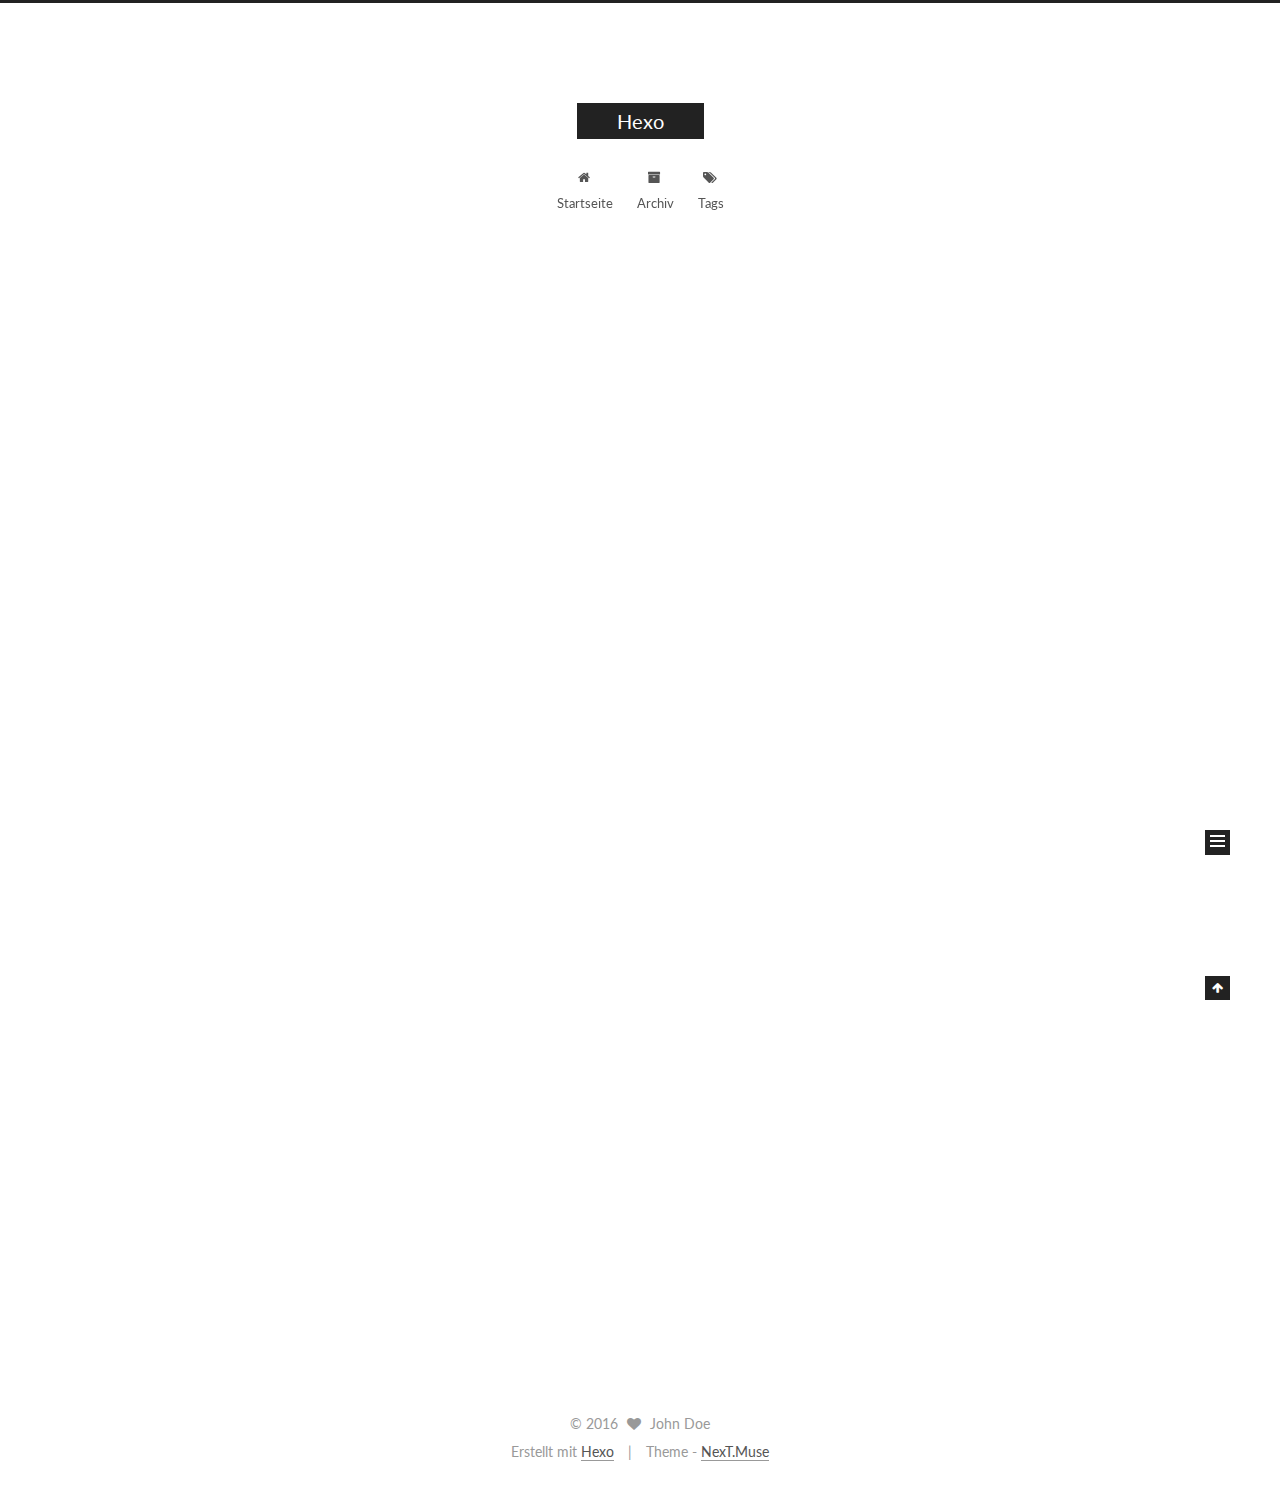
<file: index.html>
<!doctype html>



  


<html class="theme-next muse use-motion">
<head>
  <meta charset="UTF-8"/>
<meta http-equiv="X-UA-Compatible" content="IE=edge,chrome=1" />
<meta name="viewport" content="width=device-width, initial-scale=1, maximum-scale=1"/>



<meta http-equiv="Cache-Control" content="no-transform" />
<meta http-equiv="Cache-Control" content="no-siteapp" />












  
  
  <link href="/vendors/fancybox/source/jquery.fancybox.css?v=2.1.5" rel="stylesheet" type="text/css" />




  
  
  
  

  
    
    
  

  

  

  

  

  
    
    
    <link href="//fonts.googleapis.com/css?family=Lato:300,300italic,400,400italic,700,700italic&subset=latin,latin-ext" rel="stylesheet" type="text/css">
  






<link href="/vendors/font-awesome/css/font-awesome.min.css?v=4.4.0" rel="stylesheet" type="text/css" />

<link href="/css/main.css?v=5.0.1" rel="stylesheet" type="text/css" />


  <meta name="keywords" content="Hexo, NexT" />








  <link rel="shortcut icon" type="image/x-icon" href="/favicon.ico?v=5.0.1" />






<meta property="og:type" content="website">
<meta property="og:title" content="Hexo">
<meta property="og:url" content="http://yoursite.com/index.html">
<meta property="og:site_name" content="Hexo">
<meta name="twitter:card" content="summary">
<meta name="twitter:title" content="Hexo">



<script type="text/javascript" id="hexo.configuration">
  var NexT = window.NexT || {};
  var CONFIG = {
    scheme: 'Muse',
    sidebar: {"position":"left","display":"post"},
    fancybox: true,
    motion: true,
    duoshuo: {
      userId: 0,
      author: 'Author'
    }
  };
</script>

  <title> Hexo </title>
</head>

<body itemscope itemtype="http://schema.org/WebPage" lang="">

  










  
  
    
  

  <div class="container one-collumn sidebar-position-left 
   page-home 
 ">
    <div class="headband"></div>

    <header id="header" class="header" itemscope itemtype="http://schema.org/WPHeader">
      <div class="header-inner"><div class="site-meta ">
  

  <div class="custom-logo-site-title">
    <a href="/"  class="brand" rel="start">
      <span class="logo-line-before"><i></i></span>
      <span class="site-title">Hexo</span>
      <span class="logo-line-after"><i></i></span>
    </a>
  </div>
  <p class="site-subtitle"></p>
</div>

<div class="site-nav-toggle">
  <button>
    <span class="btn-bar"></span>
    <span class="btn-bar"></span>
    <span class="btn-bar"></span>
  </button>
</div>

<nav class="site-nav">
  

  
    <ul id="menu" class="menu">
      
        
        <li class="menu-item menu-item-home">
          <a href="/" rel="section">
            
              <i class="menu-item-icon fa fa-fw fa-home"></i> <br />
            
            Startseite
          </a>
        </li>
      
        
        <li class="menu-item menu-item-archives">
          <a href="/archives" rel="section">
            
              <i class="menu-item-icon fa fa-fw fa-archive"></i> <br />
            
            Archiv
          </a>
        </li>
      
        
        <li class="menu-item menu-item-tags">
          <a href="/tags" rel="section">
            
              <i class="menu-item-icon fa fa-fw fa-tags"></i> <br />
            
            Tags
          </a>
        </li>
      

      
    </ul>
  

  
</nav>

 </div>
    </header>

    <main id="main" class="main">
      <div class="main-inner">
        <div class="content-wrap">
          <div id="content" class="content">
            
  <section id="posts" class="posts-expand">
    
      

  
  

  
  
  

  <article class="post post-type-normal " itemscope itemtype="http://schema.org/Article">

    
      <header class="post-header">

        
        
          <h1 class="post-title" itemprop="name headline">
            
            
              
                
                <a class="post-title-link" href="/2016/09/29/hello-world/" itemprop="url">
                  Hello World
                </a>
              
            
          </h1>
        

        <div class="post-meta">
          <span class="post-time">
            <span class="post-meta-item-icon">
              <i class="fa fa-calendar-o"></i>
            </span>
            <span class="post-meta-item-text">Veröffentlicht am</span>
            <time itemprop="dateCreated" datetime="2016-09-29T16:35:58+08:00" content="2016-09-29">
              2016-09-29
            </time>
          </span>

          

          
            
          

          

          
          

          
        </div>
      </header>
    


    <div class="post-body" itemprop="articleBody">

      
      

      
        
          
            <p>Welcome to <a href="https://hexo.io/" target="_blank" rel="external">Hexo</a>! This is your very first post. Check <a href="https://hexo.io/docs/" target="_blank" rel="external">documentation</a> for more info. If you get any problems when using Hexo, you can find the answer in <a href="https://hexo.io/docs/troubleshooting.html" target="_blank" rel="external">troubleshooting</a> or you can ask me on <a href="https://github.com/hexojs/hexo/issues" target="_blank" rel="external">GitHub</a>.</p>
<h2 id="Quick-Start"><a href="#Quick-Start" class="headerlink" title="Quick Start"></a>Quick Start</h2><h3 id="Create-a-new-post"><a href="#Create-a-new-post" class="headerlink" title="Create a new post"></a>Create a new post</h3><figure class="highlight bash"><table><tr><td class="gutter"><pre><div class="line">1</div></pre></td><td class="code"><pre><div class="line">$ hexo new <span class="string">"My New Post"</span></div></pre></td></tr></table></figure>
<p>More info: <a href="https://hexo.io/docs/writing.html" target="_blank" rel="external">Writing</a></p>
<h3 id="Run-server"><a href="#Run-server" class="headerlink" title="Run server"></a>Run server</h3><figure class="highlight bash"><table><tr><td class="gutter"><pre><div class="line">1</div></pre></td><td class="code"><pre><div class="line">$ hexo server</div></pre></td></tr></table></figure>
<p>More info: <a href="https://hexo.io/docs/server.html" target="_blank" rel="external">Server</a></p>
<h3 id="Generate-static-files"><a href="#Generate-static-files" class="headerlink" title="Generate static files"></a>Generate static files</h3><figure class="highlight bash"><table><tr><td class="gutter"><pre><div class="line">1</div></pre></td><td class="code"><pre><div class="line">$ hexo generate</div></pre></td></tr></table></figure>
<p>More info: <a href="https://hexo.io/docs/generating.html" target="_blank" rel="external">Generating</a></p>
<h3 id="Deploy-to-remote-sites"><a href="#Deploy-to-remote-sites" class="headerlink" title="Deploy to remote sites"></a>Deploy to remote sites</h3><figure class="highlight bash"><table><tr><td class="gutter"><pre><div class="line">1</div></pre></td><td class="code"><pre><div class="line">$ hexo deploy</div></pre></td></tr></table></figure>
<p>More info: <a href="https://hexo.io/docs/deployment.html" target="_blank" rel="external">Deployment</a></p>

          
        
      
    </div>

    <div>
      
    </div>

    <div>
      
    </div>

    <footer class="post-footer">
      

      

      
      
        <div class="post-eof"></div>
      
    </footer>
  </article>


    
  </section>

  


          </div>
          


          

        </div>
        
          
  
  <div class="sidebar-toggle">
    <div class="sidebar-toggle-line-wrap">
      <span class="sidebar-toggle-line sidebar-toggle-line-first"></span>
      <span class="sidebar-toggle-line sidebar-toggle-line-middle"></span>
      <span class="sidebar-toggle-line sidebar-toggle-line-last"></span>
    </div>
  </div>

  <aside id="sidebar" class="sidebar">
    <div class="sidebar-inner">

      

      

      <section class="site-overview sidebar-panel  sidebar-panel-active ">
        <div class="site-author motion-element" itemprop="author" itemscope itemtype="http://schema.org/Person">
          <img class="site-author-image" itemprop="image"
               src="/images/avatar.gif"
               alt="John Doe" />
          <p class="site-author-name" itemprop="name">John Doe</p>
          <p class="site-description motion-element" itemprop="description"></p>
        </div>
        <nav class="site-state motion-element">
          <div class="site-state-item site-state-posts">
            <a href="/archives">
              <span class="site-state-item-count">1</span>
              <span class="site-state-item-name">Artikel</span>
            </a>
          </div>

          

          

        </nav>

        

        <div class="links-of-author motion-element">
          
        </div>

        
        

        
        

      </section>

      

    </div>
  </aside>


        
      </div>
    </main>

    <footer id="footer" class="footer">
      <div class="footer-inner">
        <div class="copyright" >
  
  &copy; 
  <span itemprop="copyrightYear">2016</span>
  <span class="with-love">
    <i class="fa fa-heart"></i>
  </span>
  <span class="author" itemprop="copyrightHolder">John Doe</span>
</div>

<div class="powered-by">
  Erstellt mit  <a class="theme-link" href="http://hexo.io">Hexo</a>
</div>

<div class="theme-info">
  Theme -
  <a class="theme-link" href="https://github.com/iissnan/hexo-theme-next">
    NexT.Muse
  </a>
</div>

        

        
      </div>
    </footer>

    <div class="back-to-top">
      <i class="fa fa-arrow-up"></i>
    </div>
  </div>

  

<script type="text/javascript">
  if (Object.prototype.toString.call(window.Promise) !== '[object Function]') {
    window.Promise = null;
  }
</script>









  



  
  <script type="text/javascript" src="/vendors/jquery/index.js?v=2.1.3"></script>

  
  <script type="text/javascript" src="/vendors/fastclick/lib/fastclick.min.js?v=1.0.6"></script>

  
  <script type="text/javascript" src="/vendors/jquery_lazyload/jquery.lazyload.js?v=1.9.7"></script>

  
  <script type="text/javascript" src="/vendors/velocity/velocity.min.js?v=1.2.1"></script>

  
  <script type="text/javascript" src="/vendors/velocity/velocity.ui.min.js?v=1.2.1"></script>

  
  <script type="text/javascript" src="/vendors/fancybox/source/jquery.fancybox.pack.js?v=2.1.5"></script>


  


  <script type="text/javascript" src="/js/src/utils.js?v=5.0.1"></script>

  <script type="text/javascript" src="/js/src/motion.js?v=5.0.1"></script>



  
  

  

  


  <script type="text/javascript" src="/js/src/bootstrap.js?v=5.0.1"></script>



  



  



  
  
  

  

  

</body>
</html>
</file>
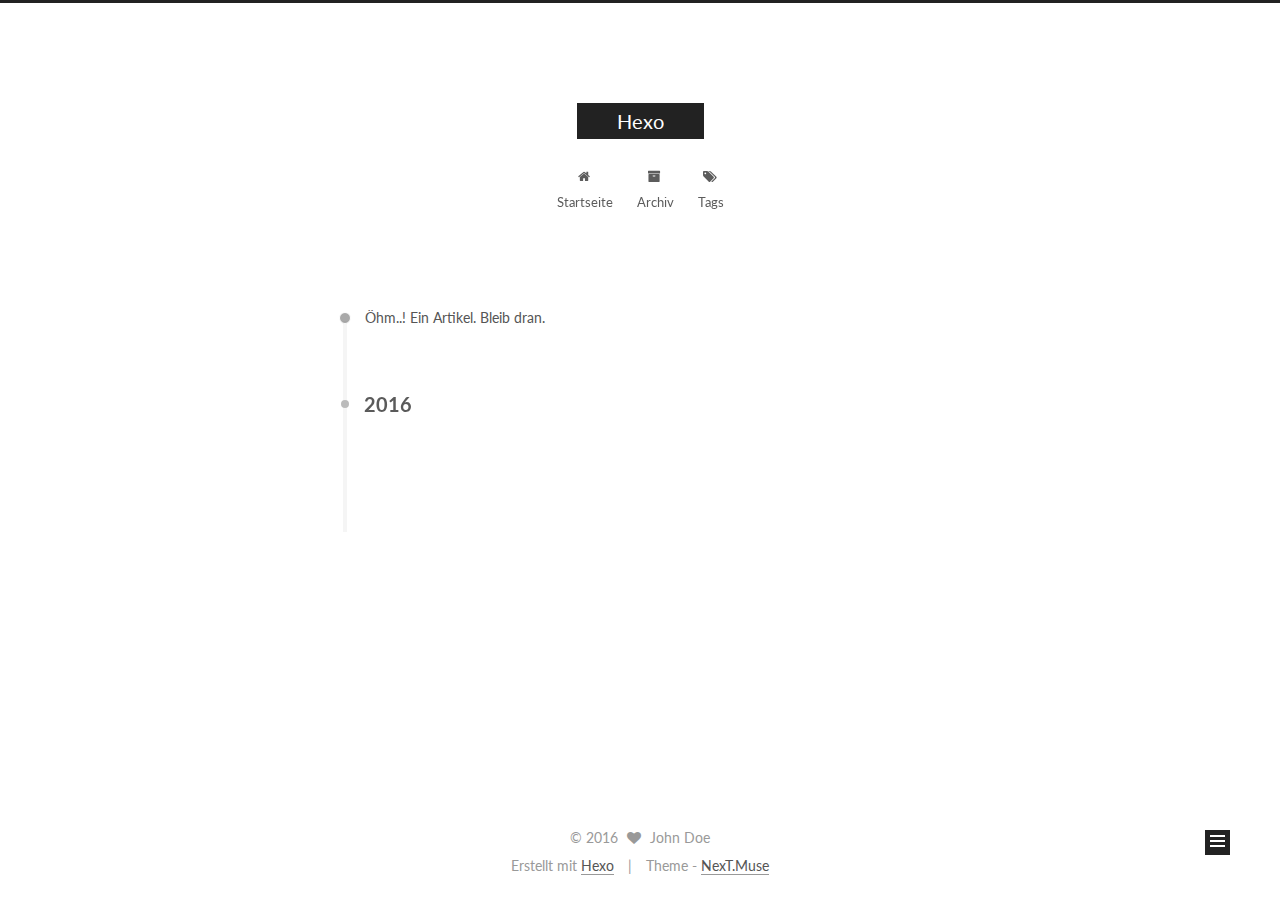
<file: archives/index.html>
<!doctype html>



  


<html class="theme-next muse use-motion">
<head>
  <meta charset="UTF-8"/>
<meta http-equiv="X-UA-Compatible" content="IE=edge,chrome=1" />
<meta name="viewport" content="width=device-width, initial-scale=1, maximum-scale=1"/>



<meta http-equiv="Cache-Control" content="no-transform" />
<meta http-equiv="Cache-Control" content="no-siteapp" />












  
  
  <link href="/vendors/fancybox/source/jquery.fancybox.css?v=2.1.5" rel="stylesheet" type="text/css" />




  
  
  
  

  
    
    
  

  

  

  

  

  
    
    
    <link href="//fonts.googleapis.com/css?family=Lato:300,300italic,400,400italic,700,700italic&subset=latin,latin-ext" rel="stylesheet" type="text/css">
  






<link href="/vendors/font-awesome/css/font-awesome.min.css?v=4.4.0" rel="stylesheet" type="text/css" />

<link href="/css/main.css?v=5.0.1" rel="stylesheet" type="text/css" />


  <meta name="keywords" content="Hexo, NexT" />








  <link rel="shortcut icon" type="image/x-icon" href="/favicon.ico?v=5.0.1" />






<meta property="og:type" content="website">
<meta property="og:title" content="Hexo">
<meta property="og:url" content="http://yoursite.com/archives/index.html">
<meta property="og:site_name" content="Hexo">
<meta name="twitter:card" content="summary">
<meta name="twitter:title" content="Hexo">



<script type="text/javascript" id="hexo.configuration">
  var NexT = window.NexT || {};
  var CONFIG = {
    scheme: 'Muse',
    sidebar: {"position":"left","display":"post"},
    fancybox: true,
    motion: true,
    duoshuo: {
      userId: 0,
      author: 'Author'
    }
  };
</script>

  <title> Archiv | Hexo </title>
</head>

<body itemscope itemtype="http://schema.org/WebPage" lang="">

  










  
  
    
  

  <div class="container one-collumn sidebar-position-left  page-archive  ">
    <div class="headband"></div>

    <header id="header" class="header" itemscope itemtype="http://schema.org/WPHeader">
      <div class="header-inner"><div class="site-meta ">
  

  <div class="custom-logo-site-title">
    <a href="/"  class="brand" rel="start">
      <span class="logo-line-before"><i></i></span>
      <span class="site-title">Hexo</span>
      <span class="logo-line-after"><i></i></span>
    </a>
  </div>
  <p class="site-subtitle"></p>
</div>

<div class="site-nav-toggle">
  <button>
    <span class="btn-bar"></span>
    <span class="btn-bar"></span>
    <span class="btn-bar"></span>
  </button>
</div>

<nav class="site-nav">
  

  
    <ul id="menu" class="menu">
      
        
        <li class="menu-item menu-item-home">
          <a href="/" rel="section">
            
              <i class="menu-item-icon fa fa-fw fa-home"></i> <br />
            
            Startseite
          </a>
        </li>
      
        
        <li class="menu-item menu-item-archives">
          <a href="/archives" rel="section">
            
              <i class="menu-item-icon fa fa-fw fa-archive"></i> <br />
            
            Archiv
          </a>
        </li>
      
        
        <li class="menu-item menu-item-tags">
          <a href="/tags" rel="section">
            
              <i class="menu-item-icon fa fa-fw fa-tags"></i> <br />
            
            Tags
          </a>
        </li>
      

      
    </ul>
  

  
</nav>

 </div>
    </header>

    <main id="main" class="main">
      <div class="main-inner">
        <div class="content-wrap">
          <div id="content" class="content">
            

  <section id="posts" class="posts-collapse">
    <span class="archive-move-on"></span>

    <span class="archive-page-counter">
      
      
      
        
      
      Öhm..! Ein Artikel. Bleib dran.
    </span>

    

      
      
      

      
        
        <div class="collection-title">
          <h2 class="archive-year motion-element" id="archive-year-2016">2016</h2>
        </div>
      
      

      

  <article class="post post-type-normal" itemscope itemtype="http://schema.org/Article">
    <header class="post-header">

      <h1 class="post-title">
        
            <a class="post-title-link" href="/2016/09/29/hello-world/" itemprop="url">
              
                <span itemprop="name">Hello World</span>
              
            </a>
        
      </h1>

      <div class="post-meta">
        <time class="post-time" itemprop="dateCreated"
              datetime="2016-09-29T16:35:58+08:00"
              content="2016-09-29" >
          09-29
        </time>
      </div>

    </header>
  </article>



    

  </section>

  



          </div>
          


          

        </div>
        
          
  
  <div class="sidebar-toggle">
    <div class="sidebar-toggle-line-wrap">
      <span class="sidebar-toggle-line sidebar-toggle-line-first"></span>
      <span class="sidebar-toggle-line sidebar-toggle-line-middle"></span>
      <span class="sidebar-toggle-line sidebar-toggle-line-last"></span>
    </div>
  </div>

  <aside id="sidebar" class="sidebar">
    <div class="sidebar-inner">

      

      

      <section class="site-overview sidebar-panel  sidebar-panel-active ">
        <div class="site-author motion-element" itemprop="author" itemscope itemtype="http://schema.org/Person">
          <img class="site-author-image" itemprop="image"
               src="/images/avatar.gif"
               alt="John Doe" />
          <p class="site-author-name" itemprop="name">John Doe</p>
          <p class="site-description motion-element" itemprop="description"></p>
        </div>
        <nav class="site-state motion-element">
          <div class="site-state-item site-state-posts">
            <a href="/archives">
              <span class="site-state-item-count">1</span>
              <span class="site-state-item-name">Artikel</span>
            </a>
          </div>

          

          

        </nav>

        

        <div class="links-of-author motion-element">
          
        </div>

        
        

        
        

      </section>

      

    </div>
  </aside>


        
      </div>
    </main>

    <footer id="footer" class="footer">
      <div class="footer-inner">
        <div class="copyright" >
  
  &copy; 
  <span itemprop="copyrightYear">2016</span>
  <span class="with-love">
    <i class="fa fa-heart"></i>
  </span>
  <span class="author" itemprop="copyrightHolder">John Doe</span>
</div>

<div class="powered-by">
  Erstellt mit  <a class="theme-link" href="http://hexo.io">Hexo</a>
</div>

<div class="theme-info">
  Theme -
  <a class="theme-link" href="https://github.com/iissnan/hexo-theme-next">
    NexT.Muse
  </a>
</div>

        

        
      </div>
    </footer>

    <div class="back-to-top">
      <i class="fa fa-arrow-up"></i>
    </div>
  </div>

  

<script type="text/javascript">
  if (Object.prototype.toString.call(window.Promise) !== '[object Function]') {
    window.Promise = null;
  }
</script>









  



  
  <script type="text/javascript" src="/vendors/jquery/index.js?v=2.1.3"></script>

  
  <script type="text/javascript" src="/vendors/fastclick/lib/fastclick.min.js?v=1.0.6"></script>

  
  <script type="text/javascript" src="/vendors/jquery_lazyload/jquery.lazyload.js?v=1.9.7"></script>

  
  <script type="text/javascript" src="/vendors/velocity/velocity.min.js?v=1.2.1"></script>

  
  <script type="text/javascript" src="/vendors/velocity/velocity.ui.min.js?v=1.2.1"></script>

  
  <script type="text/javascript" src="/vendors/fancybox/source/jquery.fancybox.pack.js?v=2.1.5"></script>


  


  <script type="text/javascript" src="/js/src/utils.js?v=5.0.1"></script>

  <script type="text/javascript" src="/js/src/motion.js?v=5.0.1"></script>



  
  

  
  
    <script type="text/javascript" id="motion.page.archive">
      $('.archive-year').velocity('transition.slideLeftIn');
    </script>
  


  


  <script type="text/javascript" src="/js/src/bootstrap.js?v=5.0.1"></script>



  



  



  
  
  

  

  

</body>
</html>
</file>
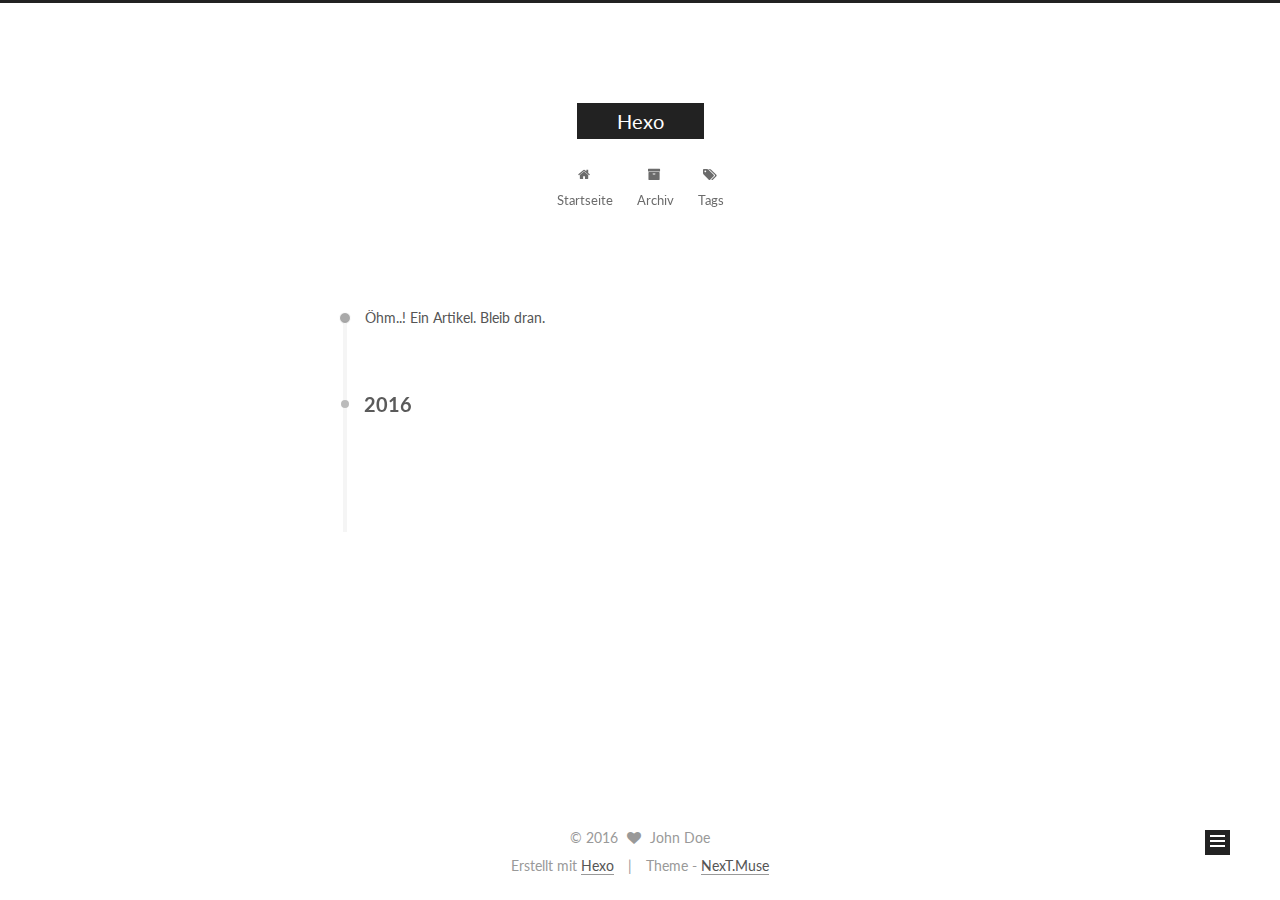
<file: archives/2016/index.html>
<!doctype html>



  


<html class="theme-next muse use-motion">
<head>
  <meta charset="UTF-8"/>
<meta http-equiv="X-UA-Compatible" content="IE=edge,chrome=1" />
<meta name="viewport" content="width=device-width, initial-scale=1, maximum-scale=1"/>



<meta http-equiv="Cache-Control" content="no-transform" />
<meta http-equiv="Cache-Control" content="no-siteapp" />












  
  
  <link href="/vendors/fancybox/source/jquery.fancybox.css?v=2.1.5" rel="stylesheet" type="text/css" />




  
  
  
  

  
    
    
  

  

  

  

  

  
    
    
    <link href="//fonts.googleapis.com/css?family=Lato:300,300italic,400,400italic,700,700italic&subset=latin,latin-ext" rel="stylesheet" type="text/css">
  






<link href="/vendors/font-awesome/css/font-awesome.min.css?v=4.4.0" rel="stylesheet" type="text/css" />

<link href="/css/main.css?v=5.0.1" rel="stylesheet" type="text/css" />


  <meta name="keywords" content="Hexo, NexT" />








  <link rel="shortcut icon" type="image/x-icon" href="/favicon.ico?v=5.0.1" />






<meta property="og:type" content="website">
<meta property="og:title" content="Hexo">
<meta property="og:url" content="http://yoursite.com/archives/2016/index.html">
<meta property="og:site_name" content="Hexo">
<meta name="twitter:card" content="summary">
<meta name="twitter:title" content="Hexo">



<script type="text/javascript" id="hexo.configuration">
  var NexT = window.NexT || {};
  var CONFIG = {
    scheme: 'Muse',
    sidebar: {"position":"left","display":"post"},
    fancybox: true,
    motion: true,
    duoshuo: {
      userId: 0,
      author: 'Author'
    }
  };
</script>

  <title> Archiv | Hexo </title>
</head>

<body itemscope itemtype="http://schema.org/WebPage" lang="">

  










  
  
    
  

  <div class="container one-collumn sidebar-position-left  page-archive  ">
    <div class="headband"></div>

    <header id="header" class="header" itemscope itemtype="http://schema.org/WPHeader">
      <div class="header-inner"><div class="site-meta ">
  

  <div class="custom-logo-site-title">
    <a href="/"  class="brand" rel="start">
      <span class="logo-line-before"><i></i></span>
      <span class="site-title">Hexo</span>
      <span class="logo-line-after"><i></i></span>
    </a>
  </div>
  <p class="site-subtitle"></p>
</div>

<div class="site-nav-toggle">
  <button>
    <span class="btn-bar"></span>
    <span class="btn-bar"></span>
    <span class="btn-bar"></span>
  </button>
</div>

<nav class="site-nav">
  

  
    <ul id="menu" class="menu">
      
        
        <li class="menu-item menu-item-home">
          <a href="/" rel="section">
            
              <i class="menu-item-icon fa fa-fw fa-home"></i> <br />
            
            Startseite
          </a>
        </li>
      
        
        <li class="menu-item menu-item-archives">
          <a href="/archives" rel="section">
            
              <i class="menu-item-icon fa fa-fw fa-archive"></i> <br />
            
            Archiv
          </a>
        </li>
      
        
        <li class="menu-item menu-item-tags">
          <a href="/tags" rel="section">
            
              <i class="menu-item-icon fa fa-fw fa-tags"></i> <br />
            
            Tags
          </a>
        </li>
      

      
    </ul>
  

  
</nav>

 </div>
    </header>

    <main id="main" class="main">
      <div class="main-inner">
        <div class="content-wrap">
          <div id="content" class="content">
            

  <section id="posts" class="posts-collapse">
    <span class="archive-move-on"></span>

    <span class="archive-page-counter">
      
      
      
        
      
      Öhm..! Ein Artikel. Bleib dran.
    </span>

    

      
      
      

      
        
        <div class="collection-title">
          <h2 class="archive-year motion-element" id="archive-year-2016">2016</h2>
        </div>
      
      

      

  <article class="post post-type-normal" itemscope itemtype="http://schema.org/Article">
    <header class="post-header">

      <h1 class="post-title">
        
            <a class="post-title-link" href="/2016/09/29/hello-world/" itemprop="url">
              
                <span itemprop="name">Hello World</span>
              
            </a>
        
      </h1>

      <div class="post-meta">
        <time class="post-time" itemprop="dateCreated"
              datetime="2016-09-29T16:35:58+08:00"
              content="2016-09-29" >
          09-29
        </time>
      </div>

    </header>
  </article>



    

  </section>

  



          </div>
          


          

        </div>
        
          
  
  <div class="sidebar-toggle">
    <div class="sidebar-toggle-line-wrap">
      <span class="sidebar-toggle-line sidebar-toggle-line-first"></span>
      <span class="sidebar-toggle-line sidebar-toggle-line-middle"></span>
      <span class="sidebar-toggle-line sidebar-toggle-line-last"></span>
    </div>
  </div>

  <aside id="sidebar" class="sidebar">
    <div class="sidebar-inner">

      

      

      <section class="site-overview sidebar-panel  sidebar-panel-active ">
        <div class="site-author motion-element" itemprop="author" itemscope itemtype="http://schema.org/Person">
          <img class="site-author-image" itemprop="image"
               src="/images/avatar.gif"
               alt="John Doe" />
          <p class="site-author-name" itemprop="name">John Doe</p>
          <p class="site-description motion-element" itemprop="description"></p>
        </div>
        <nav class="site-state motion-element">
          <div class="site-state-item site-state-posts">
            <a href="/archives">
              <span class="site-state-item-count">1</span>
              <span class="site-state-item-name">Artikel</span>
            </a>
          </div>

          

          

        </nav>

        

        <div class="links-of-author motion-element">
          
        </div>

        
        

        
        

      </section>

      

    </div>
  </aside>


        
      </div>
    </main>

    <footer id="footer" class="footer">
      <div class="footer-inner">
        <div class="copyright" >
  
  &copy; 
  <span itemprop="copyrightYear">2016</span>
  <span class="with-love">
    <i class="fa fa-heart"></i>
  </span>
  <span class="author" itemprop="copyrightHolder">John Doe</span>
</div>

<div class="powered-by">
  Erstellt mit  <a class="theme-link" href="http://hexo.io">Hexo</a>
</div>

<div class="theme-info">
  Theme -
  <a class="theme-link" href="https://github.com/iissnan/hexo-theme-next">
    NexT.Muse
  </a>
</div>

        

        
      </div>
    </footer>

    <div class="back-to-top">
      <i class="fa fa-arrow-up"></i>
    </div>
  </div>

  

<script type="text/javascript">
  if (Object.prototype.toString.call(window.Promise) !== '[object Function]') {
    window.Promise = null;
  }
</script>









  



  
  <script type="text/javascript" src="/vendors/jquery/index.js?v=2.1.3"></script>

  
  <script type="text/javascript" src="/vendors/fastclick/lib/fastclick.min.js?v=1.0.6"></script>

  
  <script type="text/javascript" src="/vendors/jquery_lazyload/jquery.lazyload.js?v=1.9.7"></script>

  
  <script type="text/javascript" src="/vendors/velocity/velocity.min.js?v=1.2.1"></script>

  
  <script type="text/javascript" src="/vendors/velocity/velocity.ui.min.js?v=1.2.1"></script>

  
  <script type="text/javascript" src="/vendors/fancybox/source/jquery.fancybox.pack.js?v=2.1.5"></script>


  


  <script type="text/javascript" src="/js/src/utils.js?v=5.0.1"></script>

  <script type="text/javascript" src="/js/src/motion.js?v=5.0.1"></script>



  
  

  
  
    <script type="text/javascript" id="motion.page.archive">
      $('.archive-year').velocity('transition.slideLeftIn');
    </script>
  


  


  <script type="text/javascript" src="/js/src/bootstrap.js?v=5.0.1"></script>



  



  



  
  
  

  

  

</body>
</html>
</file>
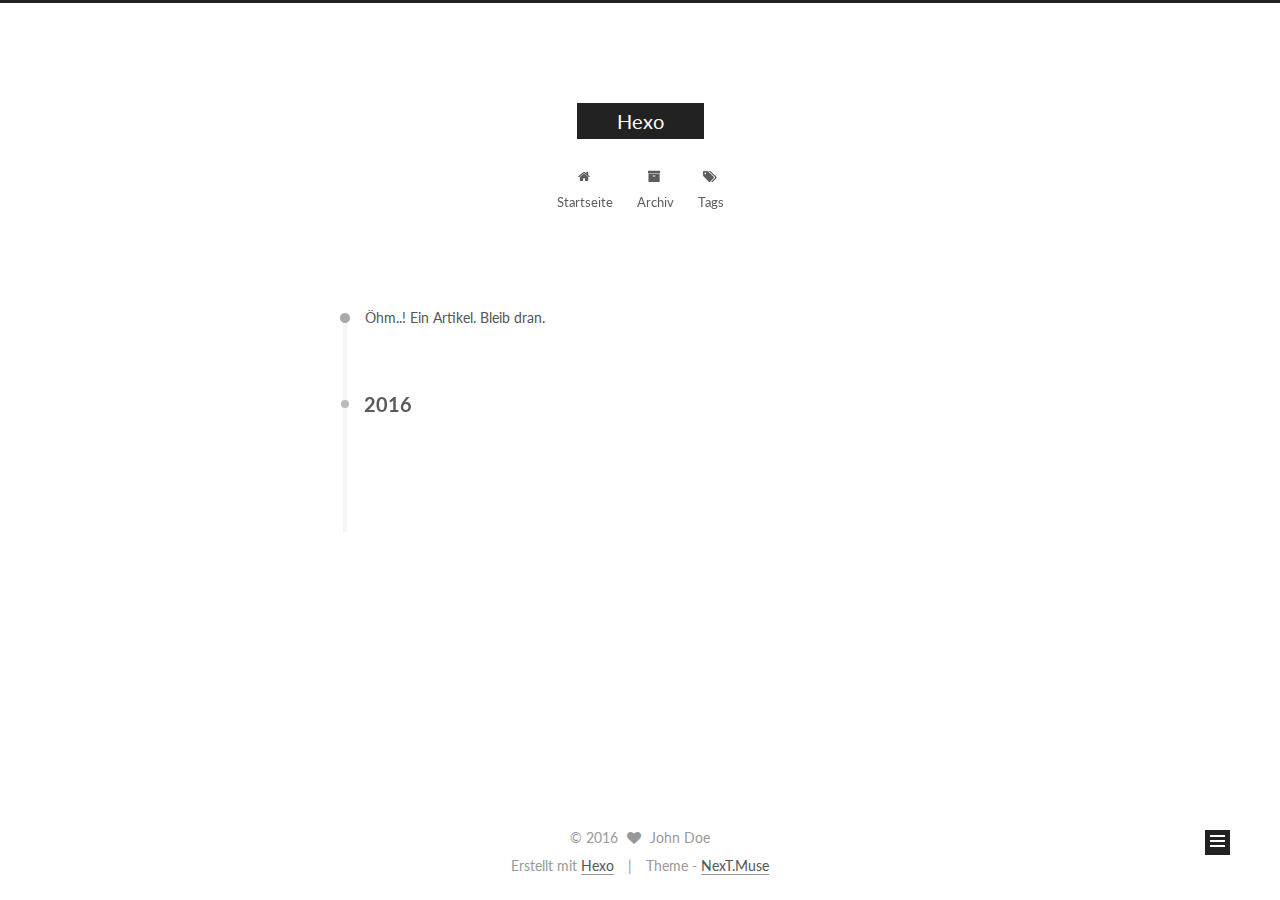
<file: archives/2016/09/index.html>
<!doctype html>



  


<html class="theme-next muse use-motion">
<head>
  <meta charset="UTF-8"/>
<meta http-equiv="X-UA-Compatible" content="IE=edge,chrome=1" />
<meta name="viewport" content="width=device-width, initial-scale=1, maximum-scale=1"/>



<meta http-equiv="Cache-Control" content="no-transform" />
<meta http-equiv="Cache-Control" content="no-siteapp" />












  
  
  <link href="/vendors/fancybox/source/jquery.fancybox.css?v=2.1.5" rel="stylesheet" type="text/css" />




  
  
  
  

  
    
    
  

  

  

  

  

  
    
    
    <link href="//fonts.googleapis.com/css?family=Lato:300,300italic,400,400italic,700,700italic&subset=latin,latin-ext" rel="stylesheet" type="text/css">
  






<link href="/vendors/font-awesome/css/font-awesome.min.css?v=4.4.0" rel="stylesheet" type="text/css" />

<link href="/css/main.css?v=5.0.1" rel="stylesheet" type="text/css" />


  <meta name="keywords" content="Hexo, NexT" />








  <link rel="shortcut icon" type="image/x-icon" href="/favicon.ico?v=5.0.1" />






<meta property="og:type" content="website">
<meta property="og:title" content="Hexo">
<meta property="og:url" content="http://yoursite.com/archives/2016/09/index.html">
<meta property="og:site_name" content="Hexo">
<meta name="twitter:card" content="summary">
<meta name="twitter:title" content="Hexo">



<script type="text/javascript" id="hexo.configuration">
  var NexT = window.NexT || {};
  var CONFIG = {
    scheme: 'Muse',
    sidebar: {"position":"left","display":"post"},
    fancybox: true,
    motion: true,
    duoshuo: {
      userId: 0,
      author: 'Author'
    }
  };
</script>

  <title> Archiv | Hexo </title>
</head>

<body itemscope itemtype="http://schema.org/WebPage" lang="">

  










  
  
    
  

  <div class="container one-collumn sidebar-position-left  page-archive  ">
    <div class="headband"></div>

    <header id="header" class="header" itemscope itemtype="http://schema.org/WPHeader">
      <div class="header-inner"><div class="site-meta ">
  

  <div class="custom-logo-site-title">
    <a href="/"  class="brand" rel="start">
      <span class="logo-line-before"><i></i></span>
      <span class="site-title">Hexo</span>
      <span class="logo-line-after"><i></i></span>
    </a>
  </div>
  <p class="site-subtitle"></p>
</div>

<div class="site-nav-toggle">
  <button>
    <span class="btn-bar"></span>
    <span class="btn-bar"></span>
    <span class="btn-bar"></span>
  </button>
</div>

<nav class="site-nav">
  

  
    <ul id="menu" class="menu">
      
        
        <li class="menu-item menu-item-home">
          <a href="/" rel="section">
            
              <i class="menu-item-icon fa fa-fw fa-home"></i> <br />
            
            Startseite
          </a>
        </li>
      
        
        <li class="menu-item menu-item-archives">
          <a href="/archives" rel="section">
            
              <i class="menu-item-icon fa fa-fw fa-archive"></i> <br />
            
            Archiv
          </a>
        </li>
      
        
        <li class="menu-item menu-item-tags">
          <a href="/tags" rel="section">
            
              <i class="menu-item-icon fa fa-fw fa-tags"></i> <br />
            
            Tags
          </a>
        </li>
      

      
    </ul>
  

  
</nav>

 </div>
    </header>

    <main id="main" class="main">
      <div class="main-inner">
        <div class="content-wrap">
          <div id="content" class="content">
            

  <section id="posts" class="posts-collapse">
    <span class="archive-move-on"></span>

    <span class="archive-page-counter">
      
      
      
        
      
      Öhm..! Ein Artikel. Bleib dran.
    </span>

    

      
      
      

      
        
        <div class="collection-title">
          <h2 class="archive-year motion-element" id="archive-year-2016">2016</h2>
        </div>
      
      

      

  <article class="post post-type-normal" itemscope itemtype="http://schema.org/Article">
    <header class="post-header">

      <h1 class="post-title">
        
            <a class="post-title-link" href="/2016/09/29/hello-world/" itemprop="url">
              
                <span itemprop="name">Hello World</span>
              
            </a>
        
      </h1>

      <div class="post-meta">
        <time class="post-time" itemprop="dateCreated"
              datetime="2016-09-29T16:35:58+08:00"
              content="2016-09-29" >
          09-29
        </time>
      </div>

    </header>
  </article>



    

  </section>

  



          </div>
          


          

        </div>
        
          
  
  <div class="sidebar-toggle">
    <div class="sidebar-toggle-line-wrap">
      <span class="sidebar-toggle-line sidebar-toggle-line-first"></span>
      <span class="sidebar-toggle-line sidebar-toggle-line-middle"></span>
      <span class="sidebar-toggle-line sidebar-toggle-line-last"></span>
    </div>
  </div>

  <aside id="sidebar" class="sidebar">
    <div class="sidebar-inner">

      

      

      <section class="site-overview sidebar-panel  sidebar-panel-active ">
        <div class="site-author motion-element" itemprop="author" itemscope itemtype="http://schema.org/Person">
          <img class="site-author-image" itemprop="image"
               src="/images/avatar.gif"
               alt="John Doe" />
          <p class="site-author-name" itemprop="name">John Doe</p>
          <p class="site-description motion-element" itemprop="description"></p>
        </div>
        <nav class="site-state motion-element">
          <div class="site-state-item site-state-posts">
            <a href="/archives">
              <span class="site-state-item-count">1</span>
              <span class="site-state-item-name">Artikel</span>
            </a>
          </div>

          

          

        </nav>

        

        <div class="links-of-author motion-element">
          
        </div>

        
        

        
        

      </section>

      

    </div>
  </aside>


        
      </div>
    </main>

    <footer id="footer" class="footer">
      <div class="footer-inner">
        <div class="copyright" >
  
  &copy; 
  <span itemprop="copyrightYear">2016</span>
  <span class="with-love">
    <i class="fa fa-heart"></i>
  </span>
  <span class="author" itemprop="copyrightHolder">John Doe</span>
</div>

<div class="powered-by">
  Erstellt mit  <a class="theme-link" href="http://hexo.io">Hexo</a>
</div>

<div class="theme-info">
  Theme -
  <a class="theme-link" href="https://github.com/iissnan/hexo-theme-next">
    NexT.Muse
  </a>
</div>

        

        
      </div>
    </footer>

    <div class="back-to-top">
      <i class="fa fa-arrow-up"></i>
    </div>
  </div>

  

<script type="text/javascript">
  if (Object.prototype.toString.call(window.Promise) !== '[object Function]') {
    window.Promise = null;
  }
</script>









  



  
  <script type="text/javascript" src="/vendors/jquery/index.js?v=2.1.3"></script>

  
  <script type="text/javascript" src="/vendors/fastclick/lib/fastclick.min.js?v=1.0.6"></script>

  
  <script type="text/javascript" src="/vendors/jquery_lazyload/jquery.lazyload.js?v=1.9.7"></script>

  
  <script type="text/javascript" src="/vendors/velocity/velocity.min.js?v=1.2.1"></script>

  
  <script type="text/javascript" src="/vendors/velocity/velocity.ui.min.js?v=1.2.1"></script>

  
  <script type="text/javascript" src="/vendors/fancybox/source/jquery.fancybox.pack.js?v=2.1.5"></script>


  


  <script type="text/javascript" src="/js/src/utils.js?v=5.0.1"></script>

  <script type="text/javascript" src="/js/src/motion.js?v=5.0.1"></script>



  
  

  
  
    <script type="text/javascript" id="motion.page.archive">
      $('.archive-year').velocity('transition.slideLeftIn');
    </script>
  


  


  <script type="text/javascript" src="/js/src/bootstrap.js?v=5.0.1"></script>



  



  



  
  
  

  

  

</body>
</html>
</file>
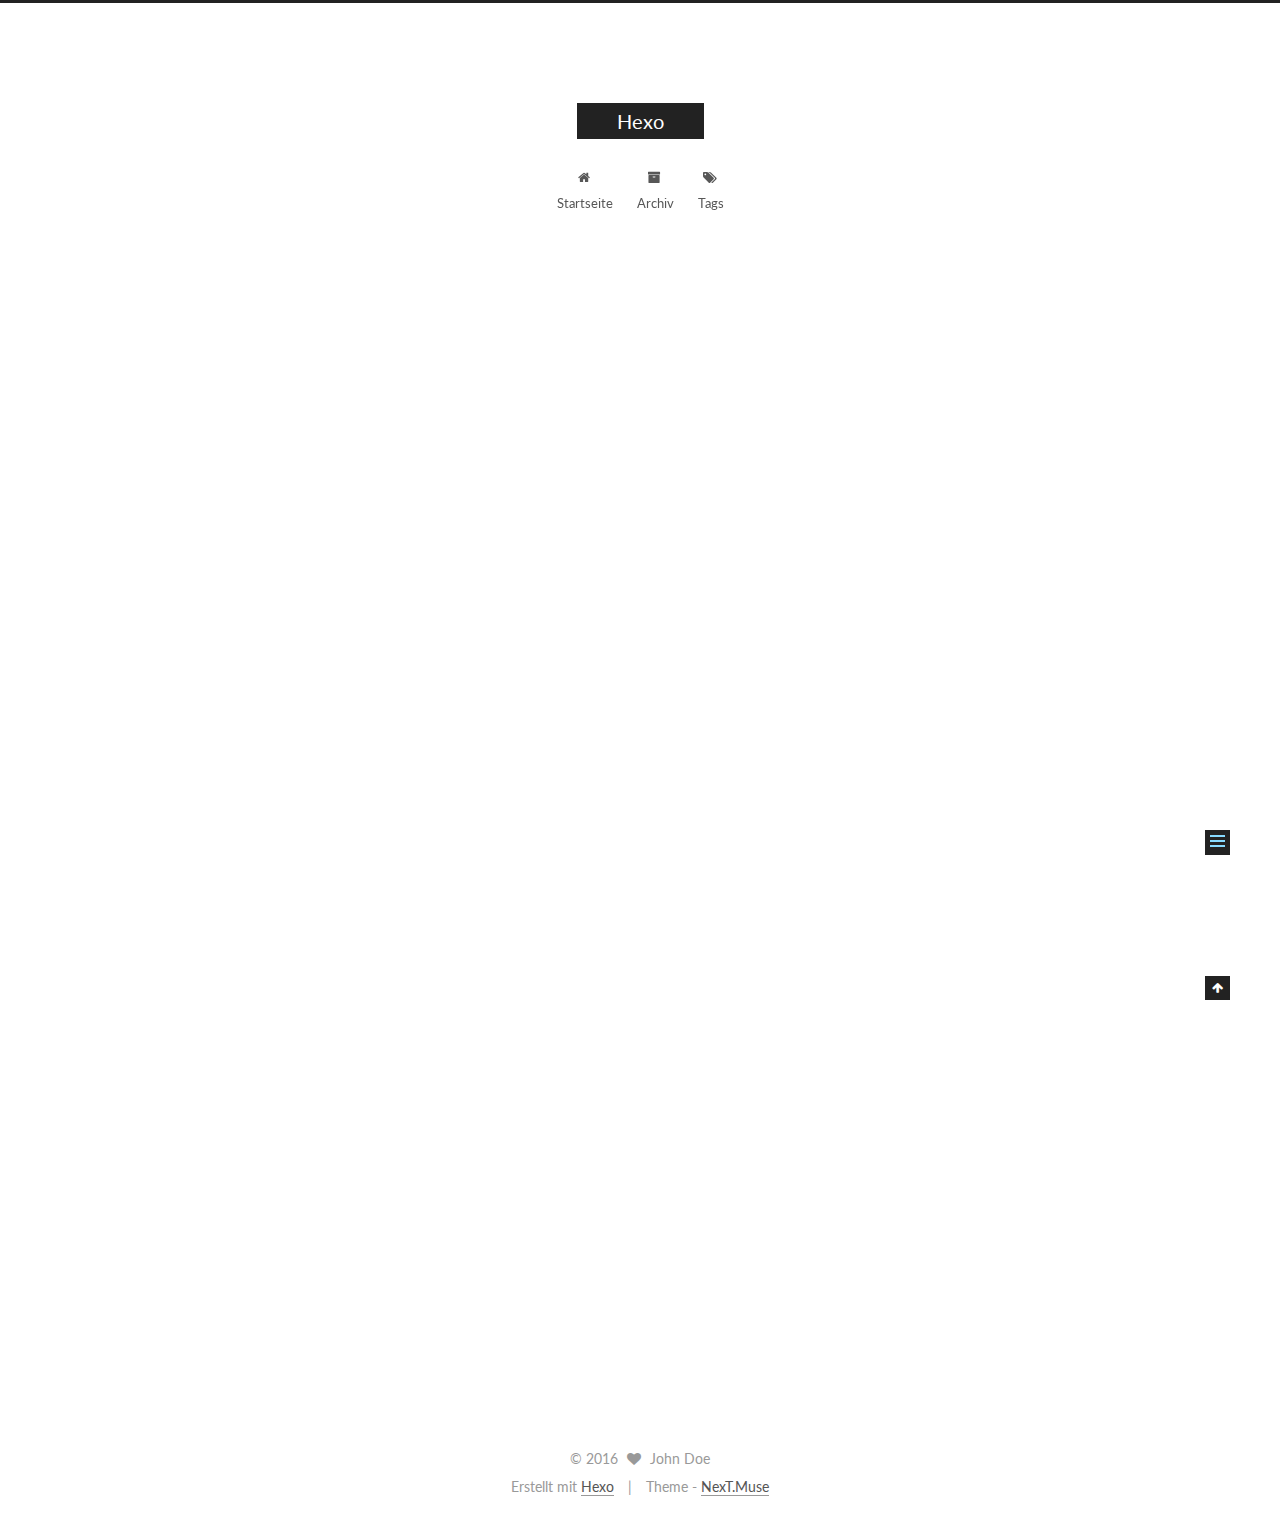
<file: 2016/09/29/hello-world/index.html>
<!doctype html>



  


<html class="theme-next muse use-motion">
<head>
  <meta charset="UTF-8"/>
<meta http-equiv="X-UA-Compatible" content="IE=edge,chrome=1" />
<meta name="viewport" content="width=device-width, initial-scale=1, maximum-scale=1"/>



<meta http-equiv="Cache-Control" content="no-transform" />
<meta http-equiv="Cache-Control" content="no-siteapp" />












  
  
  <link href="/vendors/fancybox/source/jquery.fancybox.css?v=2.1.5" rel="stylesheet" type="text/css" />




  
  
  
  

  
    
    
  

  

  

  

  

  
    
    
    <link href="//fonts.googleapis.com/css?family=Lato:300,300italic,400,400italic,700,700italic&subset=latin,latin-ext" rel="stylesheet" type="text/css">
  






<link href="/vendors/font-awesome/css/font-awesome.min.css?v=4.4.0" rel="stylesheet" type="text/css" />

<link href="/css/main.css?v=5.0.1" rel="stylesheet" type="text/css" />


  <meta name="keywords" content="Hexo, NexT" />








  <link rel="shortcut icon" type="image/x-icon" href="/favicon.ico?v=5.0.1" />






<meta name="description" content="Welcome to Hexo! This is your very first post. Check documentation for more info. If you get any problems when using Hexo, you can find the answer in troubleshooting or you can ask me on GitHub.
Quick">
<meta property="og:type" content="article">
<meta property="og:title" content="Hello World">
<meta property="og:url" content="http://yoursite.com/2016/09/29/hello-world/index.html">
<meta property="og:site_name" content="Hexo">
<meta property="og:description" content="Welcome to Hexo! This is your very first post. Check documentation for more info. If you get any problems when using Hexo, you can find the answer in troubleshooting or you can ask me on GitHub.
Quick">
<meta property="og:updated_time" content="2016-09-29T08:35:58.730Z">
<meta name="twitter:card" content="summary">
<meta name="twitter:title" content="Hello World">
<meta name="twitter:description" content="Welcome to Hexo! This is your very first post. Check documentation for more info. If you get any problems when using Hexo, you can find the answer in troubleshooting or you can ask me on GitHub.
Quick">



<script type="text/javascript" id="hexo.configuration">
  var NexT = window.NexT || {};
  var CONFIG = {
    scheme: 'Muse',
    sidebar: {"position":"left","display":"post"},
    fancybox: true,
    motion: true,
    duoshuo: {
      userId: 0,
      author: 'Author'
    }
  };
</script>

  <title> Hello World | Hexo </title>
</head>

<body itemscope itemtype="http://schema.org/WebPage" lang="">

  










  
  
    
  

  <div class="container one-collumn sidebar-position-left page-post-detail ">
    <div class="headband"></div>

    <header id="header" class="header" itemscope itemtype="http://schema.org/WPHeader">
      <div class="header-inner"><div class="site-meta ">
  

  <div class="custom-logo-site-title">
    <a href="/"  class="brand" rel="start">
      <span class="logo-line-before"><i></i></span>
      <span class="site-title">Hexo</span>
      <span class="logo-line-after"><i></i></span>
    </a>
  </div>
  <p class="site-subtitle"></p>
</div>

<div class="site-nav-toggle">
  <button>
    <span class="btn-bar"></span>
    <span class="btn-bar"></span>
    <span class="btn-bar"></span>
  </button>
</div>

<nav class="site-nav">
  

  
    <ul id="menu" class="menu">
      
        
        <li class="menu-item menu-item-home">
          <a href="/" rel="section">
            
              <i class="menu-item-icon fa fa-fw fa-home"></i> <br />
            
            Startseite
          </a>
        </li>
      
        
        <li class="menu-item menu-item-archives">
          <a href="/archives" rel="section">
            
              <i class="menu-item-icon fa fa-fw fa-archive"></i> <br />
            
            Archiv
          </a>
        </li>
      
        
        <li class="menu-item menu-item-tags">
          <a href="/tags" rel="section">
            
              <i class="menu-item-icon fa fa-fw fa-tags"></i> <br />
            
            Tags
          </a>
        </li>
      

      
    </ul>
  

  
</nav>

 </div>
    </header>

    <main id="main" class="main">
      <div class="main-inner">
        <div class="content-wrap">
          <div id="content" class="content">
            

  <div id="posts" class="posts-expand">
    

  
  

  
  
  

  <article class="post post-type-normal " itemscope itemtype="http://schema.org/Article">

    
      <header class="post-header">

        
        
          <h1 class="post-title" itemprop="name headline">
            
            
              
                Hello World
              
            
          </h1>
        

        <div class="post-meta">
          <span class="post-time">
            <span class="post-meta-item-icon">
              <i class="fa fa-calendar-o"></i>
            </span>
            <span class="post-meta-item-text">Veröffentlicht am</span>
            <time itemprop="dateCreated" datetime="2016-09-29T16:35:58+08:00" content="2016-09-29">
              2016-09-29
            </time>
          </span>

          

          
            
          

          

          
          

          
        </div>
      </header>
    


    <div class="post-body" itemprop="articleBody">

      
      

      
        <p>Welcome to <a href="https://hexo.io/" target="_blank" rel="external">Hexo</a>! This is your very first post. Check <a href="https://hexo.io/docs/" target="_blank" rel="external">documentation</a> for more info. If you get any problems when using Hexo, you can find the answer in <a href="https://hexo.io/docs/troubleshooting.html" target="_blank" rel="external">troubleshooting</a> or you can ask me on <a href="https://github.com/hexojs/hexo/issues" target="_blank" rel="external">GitHub</a>.</p>
<h2 id="Quick-Start"><a href="#Quick-Start" class="headerlink" title="Quick Start"></a>Quick Start</h2><h3 id="Create-a-new-post"><a href="#Create-a-new-post" class="headerlink" title="Create a new post"></a>Create a new post</h3><figure class="highlight bash"><table><tr><td class="gutter"><pre><div class="line">1</div></pre></td><td class="code"><pre><div class="line">$ hexo new <span class="string">"My New Post"</span></div></pre></td></tr></table></figure>
<p>More info: <a href="https://hexo.io/docs/writing.html" target="_blank" rel="external">Writing</a></p>
<h3 id="Run-server"><a href="#Run-server" class="headerlink" title="Run server"></a>Run server</h3><figure class="highlight bash"><table><tr><td class="gutter"><pre><div class="line">1</div></pre></td><td class="code"><pre><div class="line">$ hexo server</div></pre></td></tr></table></figure>
<p>More info: <a href="https://hexo.io/docs/server.html" target="_blank" rel="external">Server</a></p>
<h3 id="Generate-static-files"><a href="#Generate-static-files" class="headerlink" title="Generate static files"></a>Generate static files</h3><figure class="highlight bash"><table><tr><td class="gutter"><pre><div class="line">1</div></pre></td><td class="code"><pre><div class="line">$ hexo generate</div></pre></td></tr></table></figure>
<p>More info: <a href="https://hexo.io/docs/generating.html" target="_blank" rel="external">Generating</a></p>
<h3 id="Deploy-to-remote-sites"><a href="#Deploy-to-remote-sites" class="headerlink" title="Deploy to remote sites"></a>Deploy to remote sites</h3><figure class="highlight bash"><table><tr><td class="gutter"><pre><div class="line">1</div></pre></td><td class="code"><pre><div class="line">$ hexo deploy</div></pre></td></tr></table></figure>
<p>More info: <a href="https://hexo.io/docs/deployment.html" target="_blank" rel="external">Deployment</a></p>

      
    </div>

    <div>
      
        
      
    </div>

    <div>
      
        

      
    </div>

    <footer class="post-footer">
      

      

      
      
    </footer>
  </article>



    <div class="post-spread">
      
    </div>
  </div>


          </div>
          


          
  <div class="comments" id="comments">
    
  </div>


        </div>
        
          
  
  <div class="sidebar-toggle">
    <div class="sidebar-toggle-line-wrap">
      <span class="sidebar-toggle-line sidebar-toggle-line-first"></span>
      <span class="sidebar-toggle-line sidebar-toggle-line-middle"></span>
      <span class="sidebar-toggle-line sidebar-toggle-line-last"></span>
    </div>
  </div>

  <aside id="sidebar" class="sidebar">
    <div class="sidebar-inner">

      

      
        <ul class="sidebar-nav motion-element">
          <li class="sidebar-nav-toc sidebar-nav-active" data-target="post-toc-wrap" >
            Inhaltsverzeichnis
          </li>
          <li class="sidebar-nav-overview" data-target="site-overview">
            Übersicht
          </li>
        </ul>
      

      <section class="site-overview sidebar-panel ">
        <div class="site-author motion-element" itemprop="author" itemscope itemtype="http://schema.org/Person">
          <img class="site-author-image" itemprop="image"
               src="/images/avatar.gif"
               alt="John Doe" />
          <p class="site-author-name" itemprop="name">John Doe</p>
          <p class="site-description motion-element" itemprop="description"></p>
        </div>
        <nav class="site-state motion-element">
          <div class="site-state-item site-state-posts">
            <a href="/archives">
              <span class="site-state-item-count">1</span>
              <span class="site-state-item-name">Artikel</span>
            </a>
          </div>

          

          

        </nav>

        

        <div class="links-of-author motion-element">
          
        </div>

        
        

        
        

      </section>

      
        <section class="post-toc-wrap motion-element sidebar-panel sidebar-panel-active">
          <div class="post-toc">
            
              
            
            
              <div class="post-toc-content"><ol class="nav"><li class="nav-item nav-level-2"><a class="nav-link" href="#Quick-Start"><span class="nav-number">1.</span> <span class="nav-text">Quick Start</span></a><ol class="nav-child"><li class="nav-item nav-level-3"><a class="nav-link" href="#Create-a-new-post"><span class="nav-number">1.1.</span> <span class="nav-text">Create a new post</span></a></li><li class="nav-item nav-level-3"><a class="nav-link" href="#Run-server"><span class="nav-number">1.2.</span> <span class="nav-text">Run server</span></a></li><li class="nav-item nav-level-3"><a class="nav-link" href="#Generate-static-files"><span class="nav-number">1.3.</span> <span class="nav-text">Generate static files</span></a></li><li class="nav-item nav-level-3"><a class="nav-link" href="#Deploy-to-remote-sites"><span class="nav-number">1.4.</span> <span class="nav-text">Deploy to remote sites</span></a></li></ol></li></ol></div>
            
          </div>
        </section>
      

    </div>
  </aside>


        
      </div>
    </main>

    <footer id="footer" class="footer">
      <div class="footer-inner">
        <div class="copyright" >
  
  &copy; 
  <span itemprop="copyrightYear">2016</span>
  <span class="with-love">
    <i class="fa fa-heart"></i>
  </span>
  <span class="author" itemprop="copyrightHolder">John Doe</span>
</div>

<div class="powered-by">
  Erstellt mit  <a class="theme-link" href="http://hexo.io">Hexo</a>
</div>

<div class="theme-info">
  Theme -
  <a class="theme-link" href="https://github.com/iissnan/hexo-theme-next">
    NexT.Muse
  </a>
</div>

        

        
      </div>
    </footer>

    <div class="back-to-top">
      <i class="fa fa-arrow-up"></i>
    </div>
  </div>

  

<script type="text/javascript">
  if (Object.prototype.toString.call(window.Promise) !== '[object Function]') {
    window.Promise = null;
  }
</script>









  



  
  <script type="text/javascript" src="/vendors/jquery/index.js?v=2.1.3"></script>

  
  <script type="text/javascript" src="/vendors/fastclick/lib/fastclick.min.js?v=1.0.6"></script>

  
  <script type="text/javascript" src="/vendors/jquery_lazyload/jquery.lazyload.js?v=1.9.7"></script>

  
  <script type="text/javascript" src="/vendors/velocity/velocity.min.js?v=1.2.1"></script>

  
  <script type="text/javascript" src="/vendors/velocity/velocity.ui.min.js?v=1.2.1"></script>

  
  <script type="text/javascript" src="/vendors/fancybox/source/jquery.fancybox.pack.js?v=2.1.5"></script>


  


  <script type="text/javascript" src="/js/src/utils.js?v=5.0.1"></script>

  <script type="text/javascript" src="/js/src/motion.js?v=5.0.1"></script>



  
  

  
  <script type="text/javascript" src="/js/src/scrollspy.js?v=5.0.1"></script>
<script type="text/javascript" src="/js/src/post-details.js?v=5.0.1"></script>



  


  <script type="text/javascript" src="/js/src/bootstrap.js?v=5.0.1"></script>



  



  



  
  
  

  

  

</body>
</html>
</file>
<file: css/main.css>
/* normalize.css v3.0.2 | MIT License | git.io/normalize */
html {
  font-family: sans-serif; /* 1 */
  -ms-text-size-adjust: 100%; /* 2 */
  -webkit-text-size-adjust: 100%; /* 2 */
}
body {
  margin: 0;
}
article,
aside,
details,
figcaption,
figure,
footer,
header,
hgroup,
main,
menu,
nav,
section,
summary {
  display: block;
}
audio,
canvas,
progress,
video {
  display: inline-block; /* 1 */
  vertical-align: baseline; /* 2 */
}
audio:not([controls]) {
  display: none;
  height: 0;
}
[hidden],
template {
  display: none;
}
a {
  background-color: transparent;
}
a:active,
a:hover {
  outline: 0;
}
abbr[title] {
  border-bottom: 1px dotted;
}
b,
strong {
  font-weight: bold;
}
dfn {
  font-style: italic;
}
h1 {
  font-size: 2em;
  margin: 0.67em 0;
}
mark {
  background: #ff0;
  color: #000;
}
small {
  font-size: 80%;
}
sub,
sup {
  font-size: 75%;
  line-height: 0;
  position: relative;
  vertical-align: baseline;
}
sup {
  top: -0.5em;
}
sub {
  bottom: -0.25em;
}
img {
  border: 0;
}
svg:not(:root) {
  overflow: hidden;
}
figure {
  margin: 1em 40px;
}
hr {
  -moz-box-sizing: content-box;
  box-sizing: content-box;
  height: 0;
}
pre {
  overflow: auto;
}
code,
kbd,
pre,
samp {
  font-family: monospace, monospace;
  font-size: 1em;
}
button,
input,
optgroup,
select,
textarea {
  color: inherit; /* 1 */
  font: inherit; /* 2 */
  margin: 0; /* 3 */
}
button {
  overflow: visible;
}
button,
select {
  text-transform: none;
}
button,
html input[type="button"],
input[type="reset"],
input[type="submit"] {
  -webkit-appearance: button; /* 2 */
  cursor: pointer; /* 3 */
}
button[disabled],
html input[disabled] {
  cursor: default;
}
button::-moz-focus-inner,
input::-moz-focus-inner {
  border: 0;
  padding: 0;
}
input {
  line-height: normal;
}
input[type="checkbox"],
input[type="radio"] {
  box-sizing: border-box; /* 1 */
  padding: 0; /* 2 */
}
input[type="number"]::-webkit-inner-spin-button,
input[type="number"]::-webkit-outer-spin-button {
  height: auto;
}
input[type="search"] {
  -webkit-appearance: textfield; /* 1 */
  -moz-box-sizing: content-box;
  -webkit-box-sizing: content-box; /* 2 */
  box-sizing: content-box;
}
input[type="search"]::-webkit-search-cancel-button,
input[type="search"]::-webkit-search-decoration {
  -webkit-appearance: none;
}
fieldset {
  border: 1px solid #c0c0c0;
  margin: 0 2px;
  padding: 0.35em 0.625em 0.75em;
}
legend {
  border: 0; /* 1 */
  padding: 0; /* 2 */
}
textarea {
  overflow: auto;
}
optgroup {
  font-weight: bold;
}
table {
  border-collapse: collapse;
  border-spacing: 0;
}
td,
th {
  padding: 0;
}
::selection {
  background: #262a30;
  color: #fff;
}
body {
  position: relative;
  font-family: 'Lato', "PingFang SC", "Microsoft YaHei", sans-serif;
  font-size: 14px;
  line-height: 2;
  color: #555;
  background: #fff;
}
@media (max-width: 767px) {
  body {
    padding-right: 0 !important;
  }
}
@media (min-width: 768px) and (max-width: 991px) {
  body {
    padding-right: 0 !important;
  }
}
@media (min-width: 1600px) {
  body {
    font-size: 16px;
  }
}
h1,
h2,
h3,
h4,
h5,
h6 {
  margin: 0;
  padding: 0;
  font-weight: bold;
  line-height: 1.5;
  font-family: 'Lato', "PingFang SC", "Microsoft YaHei", sans-serif;
}
h2,
h3,
h4,
h5,
h6 {
  margin: 20px 0 15px;
}
h1 {
  font-size: 22px;
}
@media (max-width: 767px) {
  h1 {
    font-size: 18px;
  }
}
h2 {
  font-size: 20px;
}
@media (max-width: 767px) {
  h2 {
    font-size: 16px;
  }
}
h3 {
  font-size: 18px;
}
@media (max-width: 767px) {
  h3 {
    font-size: 14px;
  }
}
h4 {
  font-size: 16px;
}
@media (max-width: 767px) {
  h4 {
    font-size: 12px;
  }
}
h5 {
  font-size: 14px;
}
@media (max-width: 767px) {
  h5 {
    font-size: 10px;
  }
}
h6 {
  font-size: 12px;
}
@media (max-width: 767px) {
  h6 {
    font-size: 8px;
  }
}
p {
  margin: 0 0 25px 0;
}
a {
  color: #555;
  text-decoration: none;
  border-bottom: 1px solid #999;
  word-wrap: break-word;
}
a:hover {
  color: #222;
  border-bottom-color: #222;
}
ul {
  list-style: none;
}
blockquote {
  margin: 0;
  padding: 0;
}
img {
  display: block;
  margin: auto;
  max-width: 100%;
  height: auto;
}
hr {
  margin: 40px 0;
  height: 3px;
  border: none;
  background-color: #ddd;
  background-image: repeating-linear-gradient(-45deg, #fff, #fff 4px, transparent 4px, transparent 8px);
}
blockquote {
  padding: 0 15px;
  color: #666;
  border-left: 4px solid #ddd;
}
blockquote cite::before {
  content: "-";
  padding: 0 5px;
}
dt {
  font-weight: 700;
}
dd {
  margin: 0;
  padding: 0;
}
.text-left {
  text-align: left;
}
.text-center {
  text-align: center;
}
.text-right {
  text-align: right;
}
.text-justify {
  text-align: justify;
}
.text-nowrap {
  white-space: nowrap;
}
.text-lowercase {
  text-transform: lowercase;
}
.text-uppercase {
  text-transform: uppercase;
}
.text-capitalize {
  text-transform: capitalize;
}
.center-block {
  display: block;
  margin-left: auto;
  margin-right: auto;
}
.clearfix:before,
.clearfix:after {
  content: " ";
  display: table;
}
.clearfix:after {
  clear: both;
}
.pullquote {
  width: 45%;
}
.pullquote.left {
  float: left;
  margin-left: 5px;
  margin-right: 10px;
}
.pullquote.right {
  float: right;
  margin-left: 10px;
  margin-right: 5px;
}
.affix.affix.affix {
  position: fixed;
}
.translation {
  margin-top: -20px;
  font-size: 14px;
  color: #999;
}
.scrollbar-measure {
  width: 100px;
  height: 100px;
  overflow: scroll;
  position: absolute;
  top: -9999px;
}
.use-motion .motion-element {
  opacity: 0;
}
#local-search-input {
  padding: 3px;
  border: none;
  text-indent: 14px;
  border-radius: 0;
  width: 140px;
  outline: none;
  border-bottom: 1px solid #999;
  background: inherit;
  opacity: 0.5;
}
#local-search-input:focus {
  opacity: 1;
}
.search-icon {
  position: absolute;
  top: 9px;
}
table {
  margin: 20px 0;
  width: 100%;
  border-collapse: collapse;
  border-spacing: 0;
  border: 1px solid #ddd;
  font-size: 14px;
  table-layout: fixed;
  word-wrap: break-all;
}
table>tbody>tr:nth-of-type(odd) {
  background-color: #f9f9f9;
}
table>tbody>tr:hover {
  background-color: #f5f5f5;
}
caption,
th,
td {
  padding: 8px;
  text-align: left;
  vertical-align: middle;
  font-weight: normal;
}
th,
td {
  border-bottom: 3px solid #ddd;
  border-right: 1px solid #eee;
}
th {
  padding-bottom: 10px;
  font-weight: 700;
}
td {
  border-bottom-width: 1px;
}
html,
body {
  height: 100%;
}
.container {
  position: relative;
  min-height: 100%;
}
.header-inner {
  margin: 0 auto;
  padding: 100px 0 70px;
  width: 700px;
}
@media (min-width: 1600px) {
  .container .header-inner {
    width: 900px;
  }
}
.main {
  padding-bottom: 150px;
}
.main-inner {
  margin: 0 auto;
  width: 700px;
}
@media (min-width: 1600px) {
  .container .main-inner {
    width: 900px;
  }
}
.footer {
  position: absolute;
  left: 0;
  bottom: 0;
  width: 100%;
  min-height: 50px;
}
.footer-inner {
  box-sizing: border-box;
  margin: 20px auto;
  width: 700px;
}
@media (min-width: 1600px) {
  .container .footer-inner {
    width: 900px;
  }
}
pre,
.highlight {
  overflow: auto;
  margin: 20px 0;
  padding: 15px;
  font-size: 13px;
  color: #4d4d4c;
  background: #f7f7f7;
  line-height: 1.6;
}
pre,
code {
  font-family: consolas, Menlo, "PingFang SC", "Microsoft YaHei", monospace;
}
code {
  padding: 2px 4px;
  word-break: break-all;
  color: #555;
  background: #eee;
  border-radius: 4px;
  font-size: 13px;
}
pre code {
  padding: 0;
  color: #4d4d4c;
  background: none;
  text-shadow: none;
}
.highlight pre {
  border: none;
  margin: 0;
  padding: 1px;
}
.highlight table {
  margin: 0;
  width: auto;
  border: none;
}
.highlight td {
  border: none;
  padding: 0;
}
.highlight figcaption {
  font-size: 1em;
  color: #4d4d4c;
  line-height: 1em;
  margin-bottom: 1em;
}
.highlight figcaption:before,
.highlight figcaption:after {
  content: " ";
  display: table;
}
.highlight figcaption:after {
  clear: both;
}
.highlight figcaption a {
  float: right;
  color: #4d4d4c;
}
.highlight figcaption a:hover {
  border-bottom-color: #4d4d4c;
}
.highlight .gutter pre {
  color: #666;
  text-align: right;
  padding-right: 20px;
}
.highlight .line {
  height: 20px;
}
.gist table {
  width: auto;
}
.gist table td {
  border: none;
}
pre .comment {
  color: #8e908c;
}
pre .variable,
pre .attribute,
pre .tag,
pre .regexp,
pre .ruby .constant,
pre .xml .tag .title,
pre .xml .pi,
pre .xml .doctype,
pre .html .doctype,
pre .css .id,
pre .css .class,
pre .css .pseudo {
  color: #c82829;
}
pre .number,
pre .preprocessor,
pre .built_in,
pre .literal,
pre .params,
pre .constant,
pre .command {
  color: #f5871f;
}
pre .ruby .class .title,
pre .css .rules .attribute,
pre .string,
pre .value,
pre .inheritance,
pre .header,
pre .ruby .symbol,
pre .xml .cdata,
pre .special,
pre .number,
pre .formula {
  color: #718c00;
}
pre .title,
pre .css .hexcolor {
  color: #3e999f;
}
pre .function,
pre .python .decorator,
pre .python .title,
pre .ruby .function .title,
pre .ruby .title .keyword,
pre .perl .sub,
pre .javascript .title,
pre .coffeescript .title {
  color: #4271ae;
}
pre .keyword,
pre .javascript .function {
  color: #8959a8;
}
.full-image.full-image.full-image {
  border: none;
  max-width: 100%;
  width: auto;
  margin: 20px auto;
}
@media (min-width: 992px) {
  .full-image.full-image.full-image {
    max-width: none;
    width: 126%;
    margin: 0 -13%;
  }
}
.blockquote-center,
.page-home .post-type-quote blockquote,
.page-post-detail .post-type-quote blockquote {
  position: relative;
  margin: 40px 0;
  padding: 0;
  border-left: none;
  text-align: center;
}
.blockquote-center::before,
.page-home .post-type-quote blockquote::before,
.page-post-detail .post-type-quote blockquote::before,
.blockquote-center::after,
.page-home .post-type-quote blockquote::after,
.page-post-detail .post-type-quote blockquote::after {
  position: absolute;
  content: ' ';
  display: block;
  width: 100%;
  height: 24px;
  opacity: 0.2;
  background-repeat: no-repeat;
  background-position: 0 -6px;
  background-size: 22px 22px;
}
.blockquote-center::before,
.page-home .post-type-quote blockquote::before,
.page-post-detail .post-type-quote blockquote::before {
  top: -20px;
  background-image: url("../images/quote-l.svg");
  border-top: 1px solid #ccc;
}
.blockquote-center::after,
.page-home .post-type-quote blockquote::after,
.page-post-detail .post-type-quote blockquote::after {
  bottom: -20px;
  background-image: url("../images/quote-r.svg");
  border-bottom: 1px solid #ccc;
  background-position: 100% 8px;
}
.blockquote-center p,
.page-home .post-type-quote blockquote p,
.page-post-detail .post-type-quote blockquote p,
.blockquote-center div,
.page-home .post-type-quote blockquote div,
.page-post-detail .post-type-quote blockquote div {
  text-align: center;
}
.post .post-body .group-picture img {
  box-sizing: border-box;
  padding: 0 3px;
  border: none;
}
.post .group-picture-row {
  overflow: hidden;
  margin-top: 6px;
}
.post .group-picture-row:first-child {
  margin-top: 0;
}
.post .group-picture-column {
  float: left;
}
.page-post-detail .post-body .group-picture-column {
  float: none;
  margin-top: 10px;
  width: auto !important;
}
.page-post-detail .post-body .group-picture-column img {
  margin: 0 auto;
}
.page-archive .group-picture-container {
  overflow: hidden;
}
.page-archive .group-picture-row {
  float: left;
}
.page-archive .group-picture-row:first-child {
  margin-top: 6px;
}
.page-archive .group-picture-column {
  max-width: 150px;
  max-height: 150px;
}
.btn {
  display: inline-block;
  padding: 0 20px;
  font-size: 14px;
  color: #fff;
  background: #222;
  border: 2px solid #222;
  text-decoration: none;
  border-radius: 0;
  transition-property: background-color;
  transition-duration: 0.2s;
  transition-timing-function: ease-in-out;
  transition-delay: 0s;
}
.btn:hover,
.post-more-link .btn:hover {
  border-color: #222;
  color: #222;
  background: #fff;
}
.btn-bar {
  display: block;
  width: 22px;
  height: 2px;
  background: #555;
  border-radius: 1px;
}
.btn-bar+.btn-bar {
  margin-top: 4px;
}
.pagination {
  margin: 120px 0 40px;
  text-align: center;
  border-top: 1px solid #eee;
}
.page-number-basic,
.pagination .prev,
.pagination .next,
.pagination .page-number,
.pagination .space {
  display: inline-block;
  position: relative;
  top: -1px;
  margin: 0 10px;
  padding: 0 10px;
  line-height: 30px;
}
@media (max-width: 767px) {
  .page-number-basic,
  .pagination .prev,
  .pagination .next,
  .pagination .page-number,
  .pagination .space {
    margin: 0 5px;
  }
}
.pagination .prev,
.pagination .next,
.pagination .page-number {
  border-bottom: 0;
  border-top: 1px solid #eee;
  transition-property: border-color;
  transition-duration: 0.2s;
  transition-timing-function: ease-in-out;
  transition-delay: 0s;
}
.pagination .prev:hover,
.pagination .next:hover,
.pagination .page-number:hover {
  border-top-color: #222;
}
.pagination .space {
  padding: 0;
  margin: 0;
}
.pagination .prev {
  margin-left: 0;
}
.pagination .next {
  margin-right: 0;
}
.pagination .page-number.current {
  color: #fff;
  background: #ccc;
  border-top-color: #ccc;
}
@media (max-width: 767px) {
  .pagination {
    border-top: none;
  }
  .pagination .prev,
  .pagination .next,
  .pagination .page-number {
    margin-bottom: 10px;
    border-top: 0;
    border-bottom: 1px solid #eee;
  }
  .pagination .prev:hover,
  .pagination .next:hover,
  .pagination .page-number:hover {
    border-bottom-color: #222;
  }
}
.comments {
  margin: 60px 20px 0;
}
.tag-cloud {
  text-align: center;
}
.tag-cloud a {
  display: inline-block;
  margin: 10px;
}
.back-to-top {
  box-sizing: border-box;
  position: fixed;
  bottom: -100px;
  right: 50px;
  z-index: 1050;
  padding: 0 6px;
  width: 25px;
  background: #222;
  font-size: 12px;
  opacity: 1;
  color: #fff;
  cursor: pointer;
  text-align: center;
  -webkit-transform: translateZ(0);
  transition-property: bottom;
  transition-duration: 0.2s;
  transition-timing-function: ease-in-out;
  transition-delay: 0s;
}
@media (max-width: 767px) {
  .back-to-top {
    display: none;
  }
}
@media (min-width: 768px) and (max-width: 991px) {
  .back-to-top {
    display: none;
  }
}
.back-to-top.back-to-top-on {
  bottom: 19px;
}
.header {
  background: #fff;
}
.header-inner {
  position: relative;
}
.headband {
  height: 3px;
  background: #222;
}
.site-meta {
  margin: 0;
  text-align: center;
}
@media (max-width: 767px) {
  .site-meta {
    text-align: center;
  }
}
.brand {
  position: relative;
  display: inline-block;
  padding: 0 40px;
  color: #fff;
  background: #222;
  border-bottom: none;
}
.brand:hover {
  color: #fff;
}
.logo {
  display: inline-block;
  margin-right: 5px;
  line-height: 36px;
  vertical-align: top;
}
.site-title {
  display: inline-block;
  vertical-align: top;
  line-height: 36px;
  font-size: 20px;
  font-weight: normal;
  font-family: 'Lato', "PingFang SC", "Microsoft YaHei", sans-serif;
}
.site-subtitle {
  margin-top: 10px;
  font-size: 13px;
  color: #999;
}
.use-motion .brand {
  opacity: 0;
}
.use-motion .logo,
.use-motion .site-title,
.use-motion .site-subtitle {
  opacity: 0;
  position: relative;
  top: -10px;
}
.site-nav-toggle {
  display: none;
  position: absolute;
  top: 10px;
  left: 10px;
}
@media (max-width: 767px) {
  .site-nav-toggle {
    display: block;
  }
}
.site-nav-toggle button {
  margin-top: 2px;
  padding: 9px 10px;
  background: transparent;
  border: none;
}
@media (max-width: 767px) {
  .site-nav {
    display: none;
    margin: 0 -10px;
    padding: 0 10px;
    clear: both;
    border-top: 1px solid #ddd;
  }
}
@media (min-width: 768px) and (max-width: 991px) {
  .site-nav {
    display: block !important;
  }
}
@media (min-width: 992px) {
  .site-nav {
    display: block !important;
  }
}
.menu {
  margin-top: 20px;
  padding-left: 0;
  text-align: center;
}
.menu .menu-item {
  display: inline-block;
  margin: 0 10px;
}
@media screen and (max-width: 767px) {
  .menu .menu-item {
    margin-top: 10px;
  }
}
.menu .menu-item a {
  display: block;
  font-size: 13px;
  text-transform: capitalize;
  line-height: inherit;
  border-bottom: 1px solid transparent;
  transition-property: border-color;
  transition-duration: 0.2s;
  transition-timing-function: ease-in-out;
  transition-delay: 0s;
}
.menu .menu-item a:hover {
  border-bottom-color: #222;
}
.menu .menu-item .fa {
  margin-right: 5px;
}
.use-motion .menu-item {
  opacity: 0;
}
.post-body {
  font-family: 'Lato', "PingFang SC", "Microsoft YaHei", sans-serif;
}
@media (max-width: 767px) {
  .post-body {
    word-break: break-word;
  }
}
.post-body .fancybox img {
  display: block !important;
  margin: 0 auto;
  cursor: pointer;
  cursor: zoom-in;
  cursor: -webkit-zoom-in;
}
.post-body .image-caption,
.post-body .figure .caption {
  margin: 10px auto 15px;
  text-align: center;
  font-size: 14px;
  color: #999;
  font-weight: bold;
  line-height: 1;
}
.post-sticky-flag {
  display: inline-block;
  font-size: 16px;
  -ms-transform: rotate(30deg);
  -webkit-transform: rotate(30deg);
  -moz-transform: rotate(30deg);
  -ms-transform: rotate(30deg);
  -o-transform: rotate(30deg);
  transform: rotate(30deg);
}
.posts-expand {
  padding-top: 40px;
}
@media (max-width: 767px) {
  .posts-expand {
    margin: 0 20px;
  }
  .post-body pre,
  .post-body .highlight {
    padding: 10px;
  }
  .post-body pre .gutter pre,
  .post-body .highlight .gutter pre {
    padding-right: 10px;
  }
}
@media (min-width: 992px) {
  .posts-expand .post-body {
    text-align: justify;
  }
}
.posts-expand .post-body h2,
.posts-expand .post-body h3,
.posts-expand .post-body h4,
.posts-expand .post-body h5,
.posts-expand .post-body h6 {
  padding-top: 10px;
}
.posts-expand .post-body h2 .header-anchor,
.posts-expand .post-body h3 .header-anchor,
.posts-expand .post-body h4 .header-anchor,
.posts-expand .post-body h5 .header-anchor,
.posts-expand .post-body h6 .header-anchor {
  float: right;
  margin-left: 10px;
  color: #ccc;
  border-bottom-style: none;
  visibility: hidden;
}
.posts-expand .post-body h2 .header-anchor:hover,
.posts-expand .post-body h3 .header-anchor:hover,
.posts-expand .post-body h4 .header-anchor:hover,
.posts-expand .post-body h5 .header-anchor:hover,
.posts-expand .post-body h6 .header-anchor:hover {
  color: inherit;
}
.posts-expand .post-body h2:hover .header-anchor,
.posts-expand .post-body h3:hover .header-anchor,
.posts-expand .post-body h4:hover .header-anchor,
.posts-expand .post-body h5:hover .header-anchor,
.posts-expand .post-body h6:hover .header-anchor {
  visibility: visible;
}
.posts-expand .post-body ul li {
  list-style: circle;
}
.posts-expand .post-body img {
  box-sizing: border-box;
  margin: auto;
  padding: 3px;
  border: 1px solid #ddd;
}
.posts-expand .fancybox img {
  margin: 0 auto;
}
@media (max-width: 767px) {
  .posts-collapse {
    margin: 0 20px;
  }
  .posts-collapse .post-title,
  .posts-collapse .post-meta {
    display: block;
    width: auto;
    text-align: left;
  }
}
.posts-collapse {
  position: relative;
  z-index: 1010;
  margin-left: 55px;
}
.posts-collapse::after {
  content: " ";
  position: absolute;
  top: 20px;
  left: 0;
  margin-left: -2px;
  width: 4px;
  height: 100%;
  background: #f5f5f5;
  z-index: -1;
}
@media (max-width: 767px) {
  .posts-collapse {
    margin: 0 20px;
  }
}
.posts-collapse .collection-title {
  position: relative;
  margin: 60px 0;
}
.posts-collapse .collection-title h2 {
  margin-left: 20px;
}
.posts-collapse .collection-title small {
  color: #bbb;
}
.posts-collapse .collection-title::before {
  content: " ";
  position: absolute;
  left: 0;
  top: 50%;
  margin-left: -4px;
  margin-top: -4px;
  width: 8px;
  height: 8px;
  background: #bbb;
  border-radius: 50%;
}
.posts-collapse .post {
  margin: 30px 0;
}
.posts-collapse .post-header {
  position: relative;
  transition-duration: 0.2s;
  transition-timing-function: ease-in-out;
  transition-delay: 0s;
  transition-property: border;
  border-bottom: 1px dashed #ccc;
}
.posts-collapse .post-header::before {
  content: " ";
  position: absolute;
  left: 0;
  top: 12px;
  width: 6px;
  height: 6px;
  margin-left: -4px;
  background: #bbb;
  border-radius: 50%;
  border: 1px solid #fff;
  transition-duration: 0.2s;
  transition-timing-function: ease-in-out;
  transition-delay: 0s;
  transition-property: background;
}
.posts-collapse .post-header:hover {
  border-bottom-color: #666;
}
.posts-collapse .post-header:hover::before {
  background: #222;
}
.posts-collapse .post-meta {
  position: absolute;
  font-size: 12px;
  left: 20px;
  top: 5px;
}
.posts-collapse .post-comments-count {
  display: none;
}
.posts-collapse .post-title {
  margin-left: 60px;
  font-size: 16px;
  font-weight: normal;
  line-height: inherit;
}
.posts-collapse .post-title::after {
  margin-left: 3px;
  opacity: 0.6;
}
.posts-collapse .post-title a {
  color: #666;
  border-bottom: none;
}
.page-home .post-type-quote .post-header,
.page-post-detail .post-type-quote .post-header,
.page-home .post-type-quote .post-tags,
.page-post-detail .post-type-quote .post-tags {
  display: none;
}
.posts-expand .post-title {
  font-size: 26px;
  text-align: center;
  word-break: break-word;
  font-weight: 400;
}
@media (max-width: 767px) {
  .posts-expand .post-title {
    font-size: 22px;
  }
}
.posts-expand .post-title-link {
  display: inline-block;
  position: relative;
  color: #555;
  border-bottom: none;
  line-height: 1.2;
  vertical-align: top;
}
.posts-expand .post-title-link::before {
  content: "";
  position: absolute;
  width: 100%;
  height: 2px;
  bottom: 0;
  left: 0;
  background-color: #000;
  visibility: hidden;
  -webkit-transform: scaleX(0);
  -moz-transform: scaleX(0);
  -ms-transform: scaleX(0);
  -o-transform: scaleX(0);
  transform: scaleX(0);
  transition-duration: 0.2s;
  transition-timing-function: ease-in-out;
  transition-delay: 0s;
}
.posts-expand .post-title-link:hover::before {
  visibility: visible;
  -webkit-transform: scaleX(1);
  -moz-transform: scaleX(1);
  -ms-transform: scaleX(1);
  -o-transform: scaleX(1);
  transform: scaleX(1);
}
.posts-expand .post-title-link .fa {
  font-size: 16px;
}
.posts-expand .post-meta {
  margin: 3px 0 60px 0;
  color: #999;
  font-family: 'Lato', "PingFang SC", "Microsoft YaHei", sans-serif;
  font-size: 12px;
  text-align: center;
}
.posts-expand .post-meta .post-category-list {
  display: inline-block;
  margin: 0;
  padding: 3px;
}
.posts-expand .post-meta .post-category-list-link {
  color: #999;
}
.post-meta-item-icon {
  display: none;
  margin-right: 3px;
}
@media (min-width: 768px) and (max-width: 991px) {
  .post-meta-item-icon {
    display: inline-block;
  }
}
@media (max-width: 767px) {
  .post-meta-item-icon {
    display: inline-block;
  }
}
@media (min-width: 768px) and (max-width: 991px) {
  .post-meta-item-text {
    display: none;
  }
}
@media (max-width: 767px) {
  .post-meta-item-text {
    display: none;
  }
}
@media (max-width: 767px) {
  .posts-expand .post-comments-count {
    display: none;
  }
}
.post-more-link {
  margin-top: 50px;
}
.post-more-link .btn {
  color: #fff;
  font-size: 14px;
  background: #222;
  border-radius: 0;
  line-height: 2;
}
.posts-expand .post-tags {
  margin-top: 40px;
  text-align: center;
}
.posts-expand .post-tags a {
  display: inline-block;
  margin-right: 10px;
  font-size: 13px;
}
.post-nav {
  overflow: hidden;
  margin-top: 60px;
  padding: 10px;
  white-space: nowrap;
  border-top: 1px solid #eee;
}
.post-nav-item {
  display: inline-block;
  width: 50%;
  white-space: normal;
}
.post-nav-item a {
  position: relative;
  display: inline-block;
  line-height: 25px;
  font-size: 14px;
  color: #555;
  border-bottom: none;
}
.post-nav-item a:hover {
  color: #222;
  border-bottom: none;
}
.post-nav-item a:active {
  top: 2px;
}
.post-nav-item a i {
  font-size: 12px;
}
.post-nav-prev {
  text-align: right;
}
.posts-expand .post-eof {
  display: block;
  margin: 80px auto 60px;
  width: 8%;
  height: 1px;
  background: #ccc;
  text-align: center;
}
.post:last-child .post-eof.post-eof.post-eof {
  display: none;
}
.post-gallery {
  display: table;
  table-layout: fixed;
  width: 100%;
  border-collapse: separate;
}
.post-gallery-row {
  display: table-row;
}
.post-gallery .post-gallery-img {
  display: table-cell;
  text-align: center;
  vertical-align: middle;
  border: none;
}
.post-gallery .post-gallery-img img {
  max-width: 100%;
  max-height: 100%;
  border: none;
}
.fancybox-close,
.fancybox-close:hover {
  border: none;
}
.sidebar {
  position: fixed;
  right: 0;
  top: 0;
  bottom: 0;
  width: 0;
  z-index: 1040;
  box-shadow: inset 0 2px 6px #000;
  background: #222;
  -webkit-transform: translateZ(0);
}
.sidebar a {
  color: #999;
  border-bottom-color: #555;
}
.sidebar a:hover {
  color: #eee;
}
@media (min-width: 768px) and (max-width: 991px) {
  .sidebar {
    display: none !important;
  }
}
@media (max-width: 767px) {
  .sidebar {
    display: none !important;
  }
}
.sidebar-inner {
  position: relative;
  padding: 20px 10px;
  color: #999;
  text-align: center;
}
.sidebar-toggle {
  position: fixed;
  right: 50px;
  bottom: 45px;
  width: 15px;
  height: 15px;
  padding: 5px;
  background: #222;
  line-height: 0;
  z-index: 1050;
  cursor: pointer;
  -webkit-transform: translateZ(0);
}
@media (min-width: 768px) and (max-width: 991px) {
  .sidebar-toggle {
    display: none;
  }
}
@media (max-width: 767px) {
  .sidebar-toggle {
    display: none;
  }
}
.sidebar-toggle-line {
  position: relative;
  display: inline-block;
  vertical-align: top;
  height: 2px;
  width: 100%;
  background: #fff;
  margin-top: 3px;
}
.sidebar-toggle-line:first-child {
  margin-top: 0;
}
.site-author-image {
  display: block;
  margin: 0 auto;
  padding: 2px;
  max-width: 96px;
  height: auto;
  border: 2px solid #333;
}
.site-author-name {
  margin: 5px 0 0;
  text-align: center;
  color: #f5f5f5;
  font-weight: normal;
}
.site-description {
  margin-top: 5px;
  text-align: center;
  font-size: 14px;
  color: #999;
}
.site-state {
  overflow: hidden;
  line-height: 1.4;
  white-space: nowrap;
  text-align: center;
}
.site-state-item {
  display: inline-block;
  padding: 0 15px;
  border-left: 1px solid #333;
}
.site-state-item:first-child {
  border-left: none;
}
.site-state-item a {
  border-bottom: none;
}
.site-state-item-count {
  display: block;
  text-align: center;
  color: inherit;
  font-weight: 600;
  font-size: 18px;
}
.site-state-item-name {
  font-size: 13px;
  color: inherit;
}
.feed-link {
  margin-top: 20px;
}
.feed-link a {
  display: inline-block;
  padding: 0 15px;
  color: #fc6423;
  border: 1px solid #fc6423;
  border-radius: 4px;
}
.feed-link a i {
  color: #fc6423;
  font-size: 14px;
}
.feed-link a:hover {
  color: #fff;
  background: #fc6423;
}
.feed-link a:hover i {
  color: #fff;
}
.links-of-author {
  margin-top: 20px;
}
.links-of-author a {
  display: inline-block;
  vertical-align: middle;
  margin-right: 10px;
  margin-bottom: 10px;
  border-bottom-color: #555;
  font-size: 13px;
}
.links-of-author a:before {
  display: inline-block;
  vertical-align: middle;
  margin-right: 3px;
  content: " ";
  width: 4px;
  height: 4px;
  border-radius: 50%;
  background: #ff5ba1;
}
.links-of-blogroll {
  font-size: 13px;
}
.links-of-blogroll-title {
  margin-top: 20px;
  font-size: 14px;
  font-weight: 600;
}
.links-of-blogroll-list {
  margin: 0;
  padding: 0;
}
.links-of-blogroll-item {
  padding: 2px 10px;
}
.sidebar-nav {
  margin: 0 0 20px;
  padding-left: 0;
}
.sidebar-nav li {
  display: inline-block;
  cursor: pointer;
  border-bottom: 1px solid transparent;
  font-size: 14px;
  color: #555;
}
.sidebar-nav li:hover {
  color: #f5f5f5;
}
.page-post-detail .sidebar-nav-toc {
  padding: 0 5px;
}
.page-post-detail .sidebar-nav-overview {
  margin-left: 10px;
}
.sidebar-nav .sidebar-nav-active {
  color: #87daff;
  border-bottom-color: #87daff;
}
.sidebar-nav .sidebar-nav-active:hover {
  color: #87daff;
}
.sidebar-panel {
  display: none;
}
.sidebar-panel-active {
  display: block;
}
.post-toc-empty {
  font-size: 14px;
  color: #666;
}
.post-toc-wrap {
  overflow: hidden;
}
.post-toc {
  overflow: auto;
}
.post-toc ol {
  margin: 0;
  padding: 0 2px 5px 10px;
  text-align: left;
  list-style: none;
  font-size: 14px;
}
.post-toc ol > ol {
  padding-left: 0;
}
.post-toc ol a {
  transition-duration: 0.2s;
  transition-timing-function: ease-in-out;
  transition-delay: 0s;
  transition-property: all;
  color: #999;
  border-bottom-color: #555;
}
.post-toc ol a:hover {
  color: #ccc;
  border-bottom-color: #ccc;
}
.post-toc .nav-item {
  overflow: hidden;
  text-overflow: ellipsis;
  white-space: nowrap;
  line-height: 1.8;
}
.post-toc .nav .nav-child {
  display: none;
}
.post-toc .nav .active > .nav-child {
  display: block;
}
.post-toc .nav .active-current > .nav-child {
  display: block;
}
.post-toc .nav .active-current > .nav-child > .nav-item {
  display: block;
}
.post-toc .nav .active > a {
  color: #87daff;
  border-bottom-color: #87daff;
}
.post-toc .nav .active-current > a {
  color: #87daff;
}
.post-toc .nav .active-current > a:hover {
  color: #87daff;
}
.footer {
  font-size: 14px;
  color: #999;
}
.footer img {
  border: none;
}
.footer-inner {
  text-align: center;
}
.with-love {
  display: inline-block;
  margin: 0 5px;
}
.powered-by,
.theme-info {
  display: inline-block;
}
.powered-by {
  margin-right: 10px;
}
.powered-by::after {
  content: "|";
  padding-left: 10px;
}
.cc-license {
  margin-top: 10px;
  text-align: center;
}
.cc-license .cc-opacity {
  opacity: 0.7;
  border-bottom: none;
}
.cc-license .cc-opacity:hover {
  opacity: 0.9;
}
.cc-license img {
  display: inline-block;
}
.theme-next #ds-thread #ds-reset {
  color: #555;
}
.theme-next #ds-thread #ds-reset .ds-replybox {
  margin-bottom: 30px;
}
.theme-next #ds-thread #ds-reset .ds-replybox .ds-avatar,
.theme-next #ds-reset .ds-avatar img {
  box-shadow: none;
}
.theme-next #ds-thread #ds-reset .ds-textarea-wrapper {
  border-color: #c7d4e1;
  background: none;
  border-top-right-radius: 3px;
  border-top-left-radius: 3px;
}
.theme-next #ds-thread #ds-reset .ds-textarea-wrapper textarea {
  height: 60px;
}
.theme-next #ds-reset .ds-rounded-top {
  border-radius: 0;
}
.theme-next #ds-thread #ds-reset .ds-post-toolbar {
  box-sizing: border-box;
  border: 1px solid #c7d4e1;
  background: #f6f8fa;
}
.theme-next #ds-thread #ds-reset .ds-post-options {
  height: 40px;
  border: none;
  background: none;
}
.theme-next #ds-thread #ds-reset .ds-toolbar-buttons {
  top: 11px;
}
.theme-next #ds-thread #ds-reset .ds-sync {
  top: 5px;
}
.theme-next #ds-thread #ds-reset .ds-post-button {
  top: 4px;
  right: 5px;
  width: 90px;
  height: 30px;
  border: 1px solid #c5ced7;
  border-radius: 3px;
  background-image: linear-gradient(#fbfbfc, #f5f7f9);
  color: #60676d;
}
.theme-next #ds-thread #ds-reset .ds-post-button:hover {
  background-position: 0 -30px;
  color: #60676d;
}
.theme-next #ds-thread #ds-reset .ds-comments-info {
  padding: 10px 0;
}
.theme-next #ds-thread #ds-reset .ds-sort {
  display: none;
}
.theme-next #ds-thread #ds-reset li.ds-tab a.ds-current {
  border: none;
  background: #f6f8fa;
  color: #60676d;
}
.theme-next #ds-thread #ds-reset li.ds-tab a.ds-current:hover {
  background-color: #e9f0f7;
  color: #60676d;
}
.theme-next #ds-thread #ds-reset li.ds-tab a {
  border-radius: 2px;
  padding: 5px;
}
.theme-next #ds-thread #ds-reset .ds-login-buttons p {
  color: #999;
  line-height: 36px;
}
.theme-next #ds-thread #ds-reset .ds-login-buttons .ds-service-list li {
  height: 28px;
}
.theme-next #ds-thread #ds-reset .ds-service-list a {
  background: none;
  padding: 5px;
  border: 1px solid;
  border-radius: 3px;
  text-align: center;
}
.theme-next #ds-thread #ds-reset .ds-service-list a:hover {
  color: #fff;
  background: #666;
}
.theme-next #ds-thread #ds-reset .ds-service-list .ds-weibo {
  color: #fc9b00;
  border-color: #fc9b00;
}
.theme-next #ds-thread #ds-reset .ds-service-list .ds-weibo:hover {
  background: #fc9b00;
}
.theme-next #ds-thread #ds-reset .ds-service-list .ds-qq {
  color: #60a3ec;
  border-color: #60a3ec;
}
.theme-next #ds-thread #ds-reset .ds-service-list .ds-qq:hover {
  background: #60a3ec;
}
.theme-next #ds-thread #ds-reset .ds-service-list .ds-renren {
  color: #2e7ac4;
  border-color: #2e7ac4;
}
.theme-next #ds-thread #ds-reset .ds-service-list .ds-renren:hover {
  background: #2e7ac4;
}
.theme-next #ds-thread #ds-reset .ds-service-list .ds-douban {
  color: #37994c;
  border-color: #37994c;
}
.theme-next #ds-thread #ds-reset .ds-service-list .ds-douban:hover {
  background: #37994c;
}
.theme-next #ds-thread #ds-reset .ds-service-list .ds-kaixin {
  color: #fef20d;
  border-color: #fef20d;
}
.theme-next #ds-thread #ds-reset .ds-service-list .ds-kaixin:hover {
  background: #fef20d;
}
.theme-next #ds-thread #ds-reset .ds-service-list .ds-netease {
  color: #f00;
  border-color: #f00;
}
.theme-next #ds-thread #ds-reset .ds-service-list .ds-netease:hover {
  background: #f00;
}
.theme-next #ds-thread #ds-reset .ds-service-list .ds-sohu {
  color: #ffcb05;
  border-color: #ffcb05;
}
.theme-next #ds-thread #ds-reset .ds-service-list .ds-sohu:hover {
  background: #ffcb05;
}
.theme-next #ds-thread #ds-reset .ds-service-list .ds-baidu {
  color: #2831e0;
  border-color: #2831e0;
}
.theme-next #ds-thread #ds-reset .ds-service-list .ds-baidu:hover {
  background: #2831e0;
}
.theme-next #ds-thread #ds-reset .ds-service-list .ds-google {
  color: #166bec;
  border-color: #166bec;
}
.theme-next #ds-thread #ds-reset .ds-service-list .ds-google:hover {
  background: #166bec;
}
.theme-next #ds-thread #ds-reset .ds-service-list .ds-weixin {
  color: #00ce0d;
  border-color: #00ce0d;
}
.theme-next #ds-thread #ds-reset .ds-service-list .ds-weixin:hover {
  background: #00ce0d;
}
.theme-next #ds-thread #ds-reset .ds-service-list .ds-more-services {
  border: none;
}
.theme-next #ds-thread #ds-reset .ds-service-list .ds-more-services:hover {
  background: none;
}
.theme-next #ds-reset .duoshuo-ua-admin {
  display: inline-block;
  color: #f00;
}
.theme-next #ds-reset .duoshuo-ua-platform,
.theme-next #ds-reset .duoshuo-ua-browser {
  color: #ccc;
}
.theme-next #ds-reset .duoshuo-ua-platform .fa,
.theme-next #ds-reset .duoshuo-ua-browser .fa {
  display: inline-block;
  margin-right: 3px;
}
.theme-next #ds-reset .duoshuo-ua-separator {
  display: inline-block;
  margin-left: 5px;
}
.theme-next .this_ua {
  background-color: #ccc !important;
  border-radius: 4px;
  padding: 0 5px !important;
  margin: 1px 1px !important;
  border: 1px solid #bbb !important;
  color: #fff;
  display: inline-block !important;
}
.theme-next .this_ua.admin {
  background-color: #d9534f !important;
  border-color: #d9534f !important;
}
.theme-next .this_ua.platform.iOS,
.theme-next .this_ua.platform.Mac,
.theme-next .this_ua.platform.Windows {
  background-color: #39b3d7 !important;
  border-color: #46b8da !important;
}
.theme-next .this_ua.platform.Linux {
  background-color: #3a3a3a !important;
  border-color: #1f1f1f !important;
}
.theme-next .this_ua.platform.Android {
  background-color: #00c47d !important;
  border-color: #01b171 !important;
}
.theme-next .this_ua.browser.Mobile,
.theme-next .this_ua.browser.Chrome {
  background-color: #5cb85c !important;
  border-color: #4cae4c !important;
}
.theme-next .this_ua.browser.Firefox {
  background-color: #f0ad4e !important;
  border-color: #eea236 !important;
}
.theme-next .this_ua.browser.Maxthon,
.theme-next .this_ua.browser.IE {
  background-color: #428bca !important;
  border-color: #357ebd !important;
}
.theme-next .this_ua.browser.baidu,
.theme-next .this_ua.browser.UCBrowser,
.theme-next .this_ua.browser.Opera {
  background-color: #d9534f !important;
  border-color: #d43f3a !important;
}
.theme-next .this_ua.browser.Android,
.theme-next .this_ua.browser.QQBrowser {
  background-color: #78ace9 !important;
  border-color: #4cae4c !important;
}
.post-spread {
  margin-top: 20px;
  text-align: center;
}
.jiathis_style {
  display: inline-block;
}
.jiathis_style a {
  border: none;
}
.post-spread {
  margin-top: 20px;
  text-align: center;
}
.bdshare-slide-button-box a {
  border: none;
}
.bdsharebuttonbox {
  display: inline-block;
}
.bdsharebuttonbox a {
  border: none;
}
ul.search-result-list {
  padding-left: 0px;
  margin: 0px 5px 0px 8px;
}
p.search-result {
  border-bottom: 1px dashed #ccc;
  padding: 5px 0;
}
a.search-result-title {
  font-weight: bold;
}
a.search-result {
  border-bottom: transparent;
  display: block;
  white-space: nowrap;
  overflow: hidden;
  text-overflow: ellipsis;
}
.search-keyword {
  border-bottom: 1px dashed #4088b8;
  font-weight: bold;
}
#local-search-result {
  height: 90%;
  overflow: auto;
}
.popup {
  display: none;
  position: fixed;
  top: 10%;
  left: 50%;
  width: 700px;
  height: 80%;
  margin-left: -350px;
  padding: 3px 0 0 10px;
  background: #fff;
  color: #333;
  z-index: 9999;
  border-radius: 5px;
}
@media (max-width: 767px) {
  .popup {
    padding: 3px;
    top: 0;
    left: 0;
    margin: 0;
    width: 100%;
    height: 100%;
    border-radius: 0px;
  }
}
.popoverlay {
  position: fixed;
  width: 100%;
  height: 100%;
  top: 0px;
  left: 0px;
  z-index: 2080;
  background-color: rgba(0,0,0,0.3);
}
#local-search-input {
  margin-bottom: 10px;
  width: 50%;
}
.popup-btn-close {
  position: absolute;
  top: 6px;
  right: 14px;
  color: #4ebd79;
  font-size: 14px;
  font-weight: bold;
  text-transform: uppercase;
  cursor: pointer;
}
#no-result {
  position: absolute;
  left: 44%;
  top: 42%;
  color: #ccc;
}
.site-uv,
.site-pv,
.page-pv {
  display: inline-block;
}
.site-uv .busuanzi-value,
.site-pv .busuanzi-value,
.page-pv .busuanzi-value {
  margin: 0 5px;
}
.site-uv {
  margin-right: 10px;
}
.site-uv::after {
  content: "|";
  padding-left: 10px;
}
.use-motion .post {
  opacity: 0;
}
.page-archive .archive-page-counter {
  position: relative;
  top: 3px;
  left: 20px;
}
@media (max-width: 767px) {
  .page-archive .archive-page-counter {
    top: 5px;
  }
}
.page-archive .posts-collapse .archive-move-on {
  position: absolute;
  top: 11px;
  left: 0;
  margin-left: -6px;
  width: 10px;
  height: 10px;
  opacity: 0.5;
  background: #555;
  border: 1px solid #fff;
  border-radius: 50%;
}
.category-all-page .category-all-title {
  text-align: center;
}
.category-all-page .category-all {
  margin-top: 20px;
}
.category-all-page .category-list {
  margin: 0;
  padding: 0;
  list-style: none;
}
.category-all-page .category-list-item {
  margin: 5px 10px;
}
.category-all-page .category-list-count {
  color: #bbb;
}
.category-all-page .category-list-count:before {
  display: inline;
  content: " (";
}
.category-all-page .category-list-count:after {
  display: inline;
  content: ") ";
}
.category-all-page .category-list-child {
  padding-left: 10px;
}
.page-post-detail .sidebar-toggle-line {
  background: #87daff;
}
.page-post-detail .comments {
  overflow: hidden;
}
@media (max-width: 767px) {
  .header-inner,
  .container .main-inner,
  .footer-inner {
    width: auto;
  }
}
.custom-logo .site-meta-headline {
  text-align: center;
}
.custom-logo .brand {
  background: none;
}
.custom-logo .site-title {
  margin: 10px auto 0;
  font-size: 24px;
  color: #222;
}
.custom-logo .site-title a {
  border: none;
}
.custom-logo-image {
  margin: 0 auto;
  padding: 5px;
  max-width: 150px;
  background: #fff;
}
@media (max-width: 767px) {
  .site-nav {
    position: absolute;
    left: 0;
    top: 52px;
    margin: 0;
    width: 100%;
    padding: 0;
    background: #fff;
    border-bottom: 1px solid #ddd;
  }
}
@media (max-width: 767px) {
  .menu {
    text-align: left;
  }
}
@media (max-width: 767px) {
  .menu .menu-item {
    display: block;
    margin: 0 10px;
    vertical-align: top;
  }
}
@media (max-width: 767px) {
  .menu .menu-item br {
    display: none;
  }
}
@media (max-width: 767px) {
  .menu .menu-item a {
    padding: 5px 10px;
  }
}
.menu .menu-item .fa {
  margin-right: 0;
}
.site-search form {
  display: none;
}
.links-of-blogroll-inline .links-of-blogroll-item {
  display: inline-block;
}
</file>
